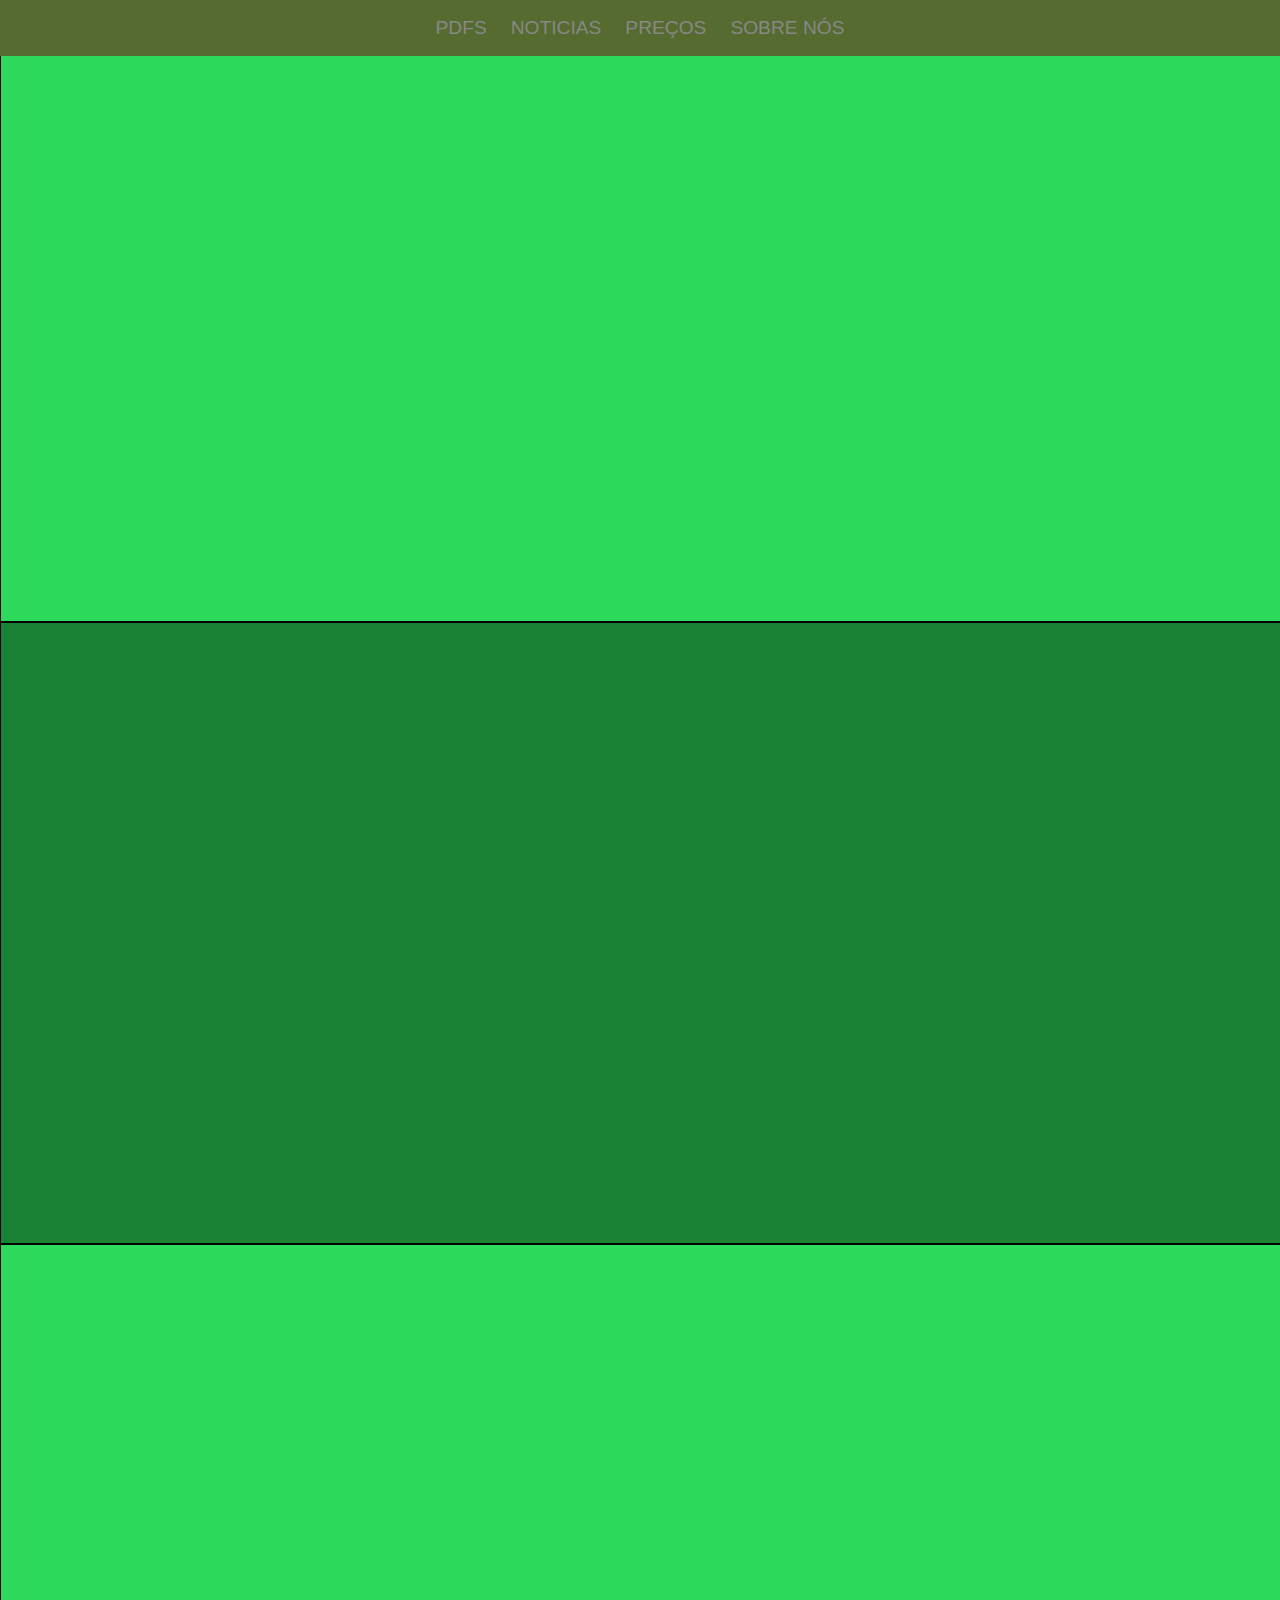
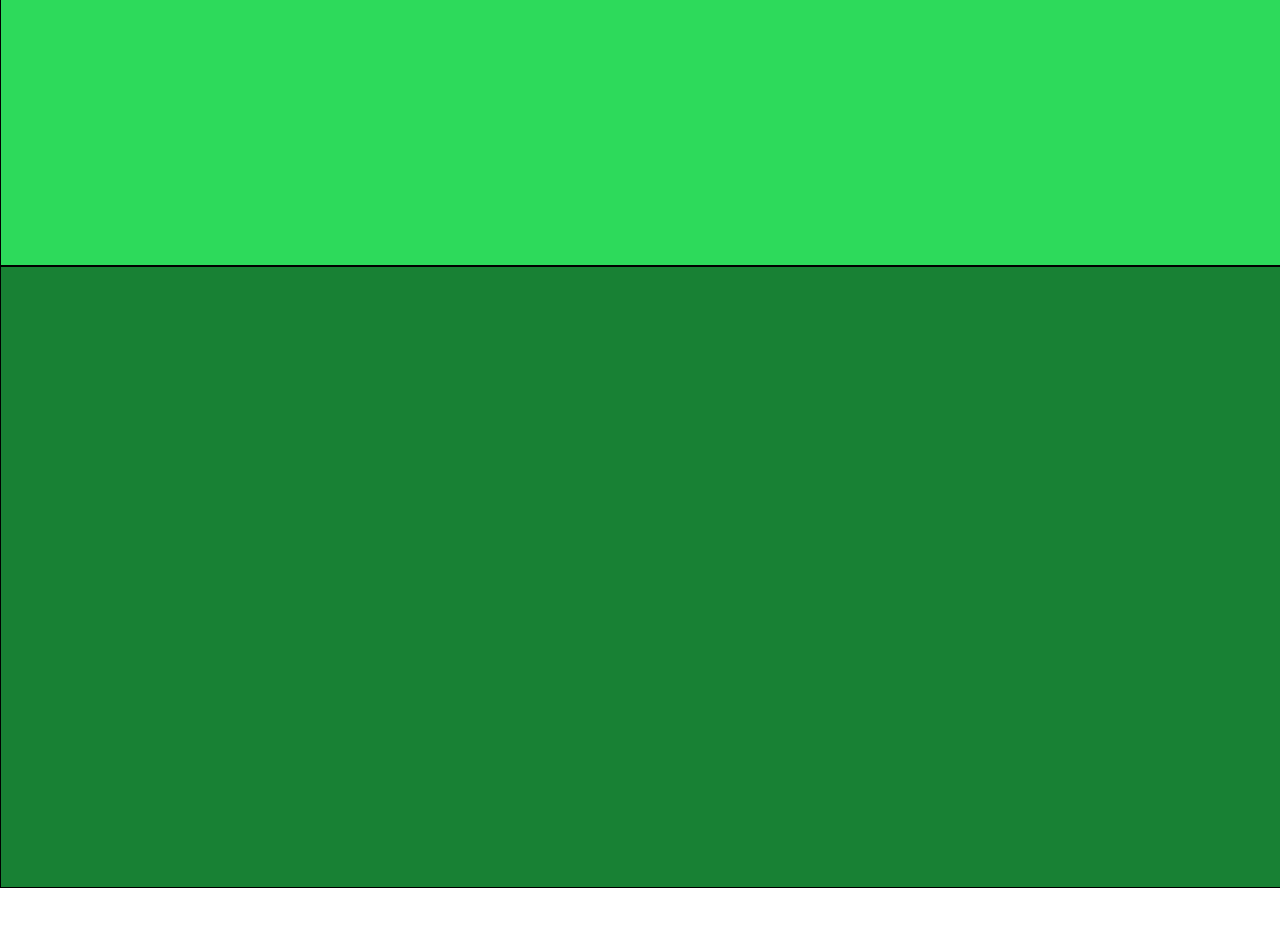
<file: index.html>
<!DOCTYPE html>
<html>
    <head>
        <title>Jacarandá</title>
        <link type="text/css" rel="stylesheet" href="estilos.css">

    </head>
    <style>

    </style>
    <body>
        <header>
            <nav>
                <ul>
                    <li> <a href='#pdfs'>pdfs</a> </li>
                    <li> <a href='#noticias'>noticias</a> </li>
                    <li> <a href='#precos'>preços</a> </li>
                    <li> <a href='#sobre'>sobre nós</a> </li>
                </ul>
            </nav>

        </header>

        <section class="flexivel" id='pdfs'>
            <article data-anima="esquerda" class="">
               esquerda
            </article>
            <article data-anima="centro">
                centro
            </article>
            <article data-anima="direita">
                direita
            </article>
            
        </section>

        <section class="flexivel" id='noticias'>
            <article data-anima="esquerda">
                esquerda
            </article>
            <article data-anima="centro">
                centro
            </article>
            <article data-anima="direita">
                direita
            </article>
            
            
        </section>

        <section class="flexivel" id='precos'>
            <article data-anima="esquerda">
                esquerda
            </article>
            <article data-anima="centro">
                centro
            </article>
            <article data-anima="direita">
                direita
            </article>
            
            
        </section>

        <section class="flexivel" id='sobre'>
            <article data-anima="esquerda">
                esquerda
            </article>
            <article data-anima="centro">
                centro
            </article>
            <article data-anima="direita">
                direita
            </article>
            
            
        </section>

        <footer></footer>
    </body>
    <script type="text/javascript" src="scripts.js"></script>
</html>
</file>
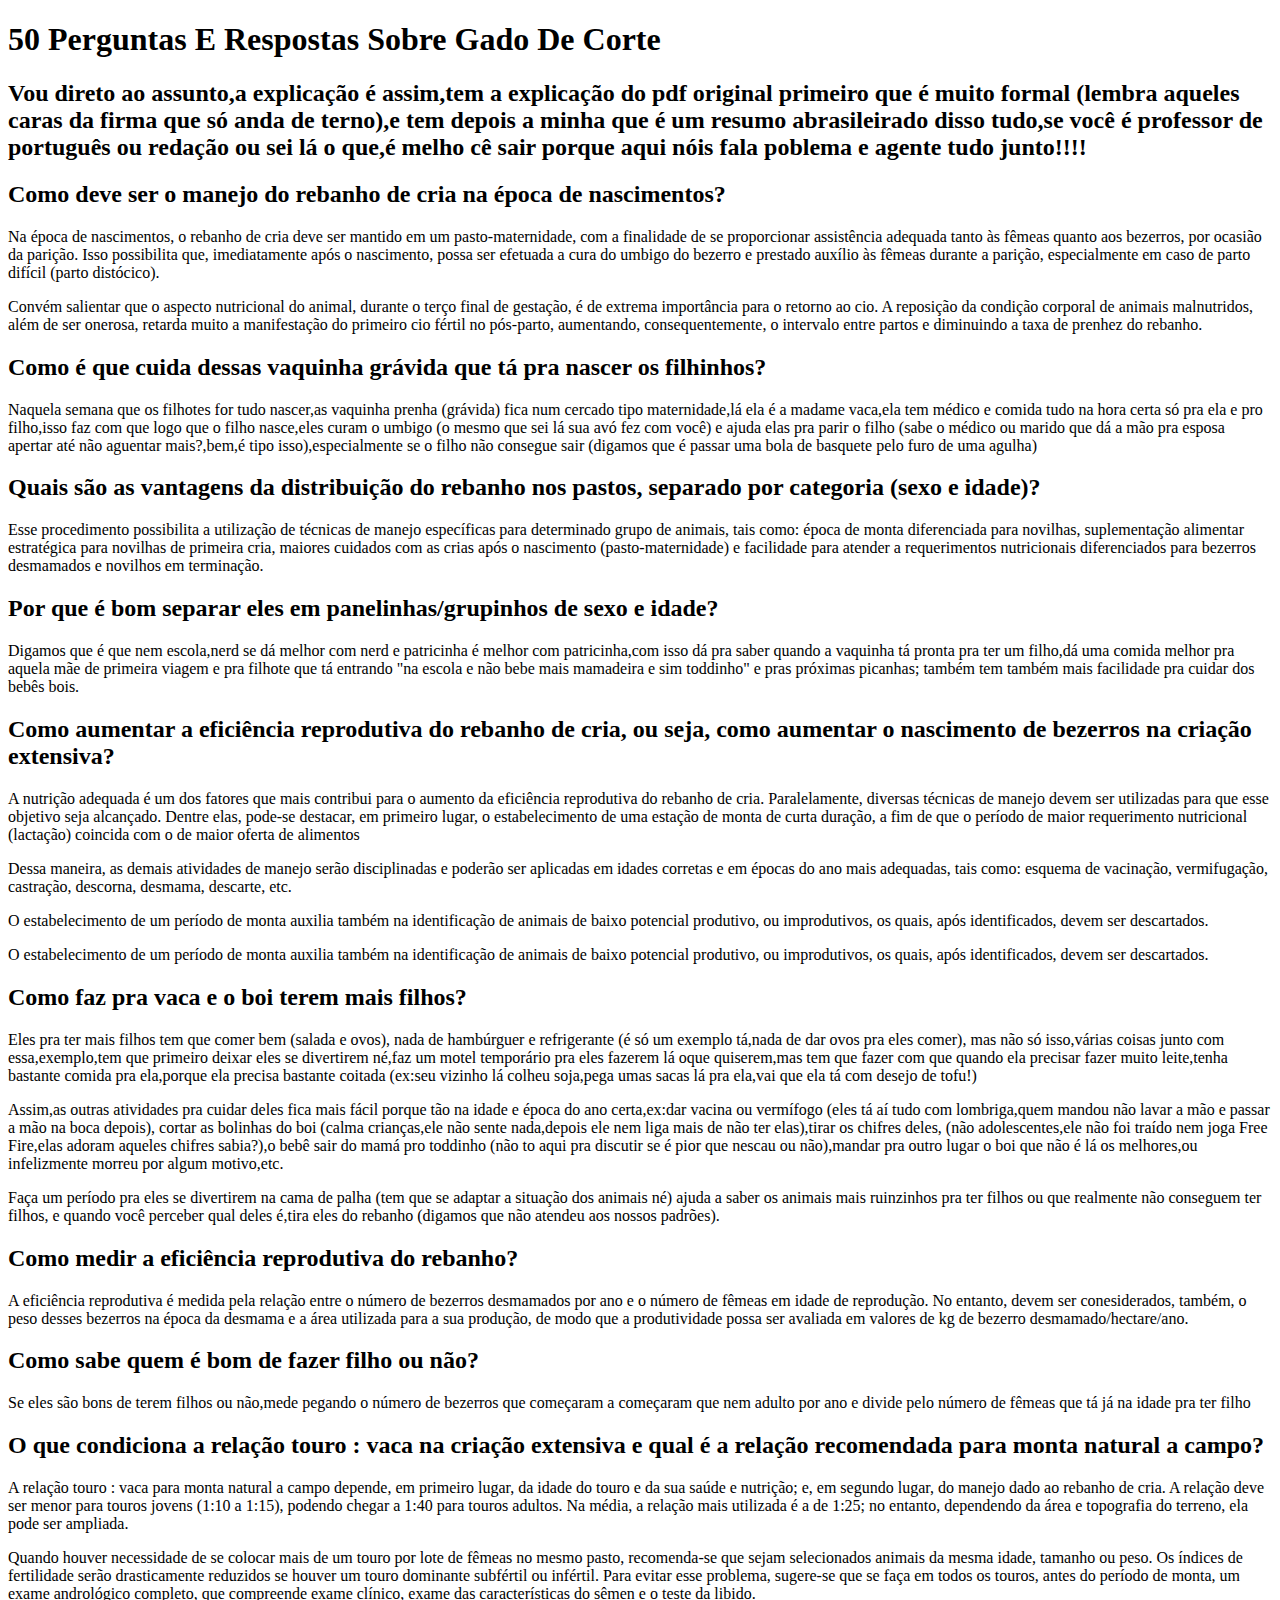
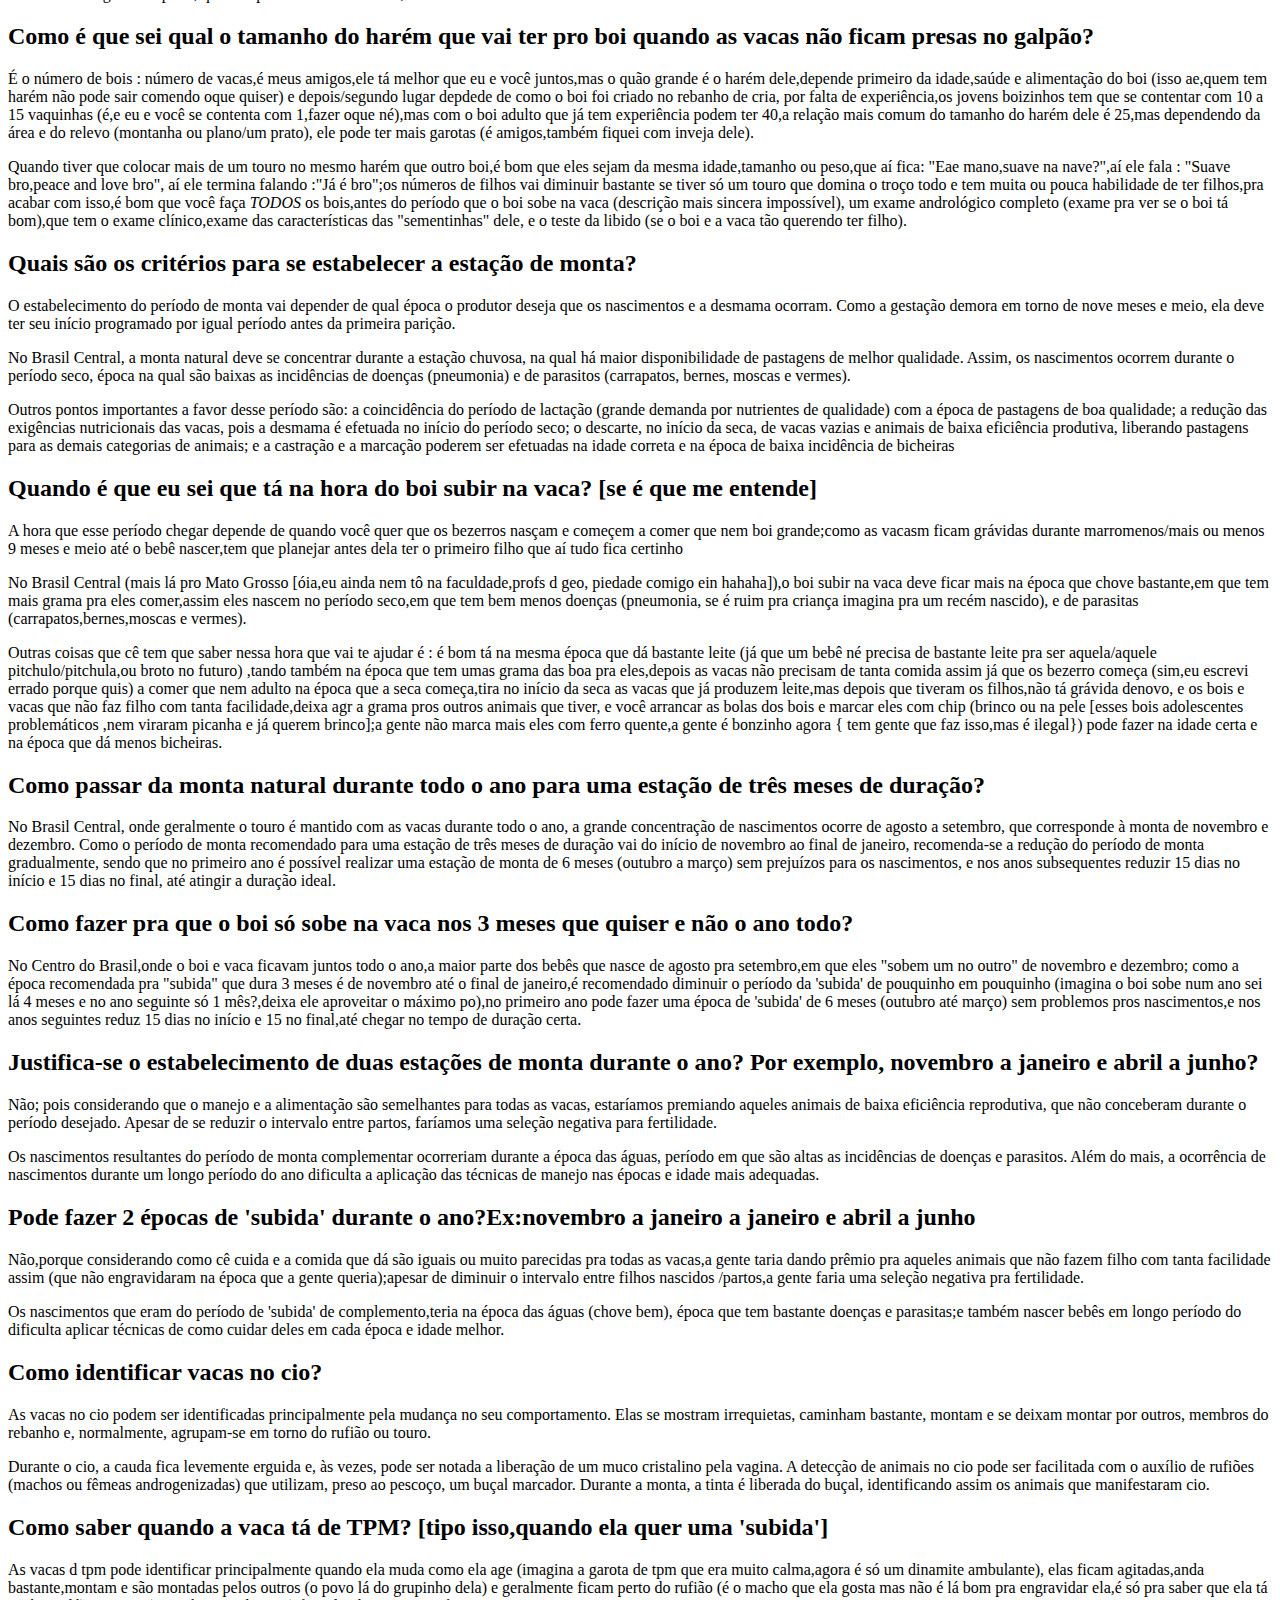
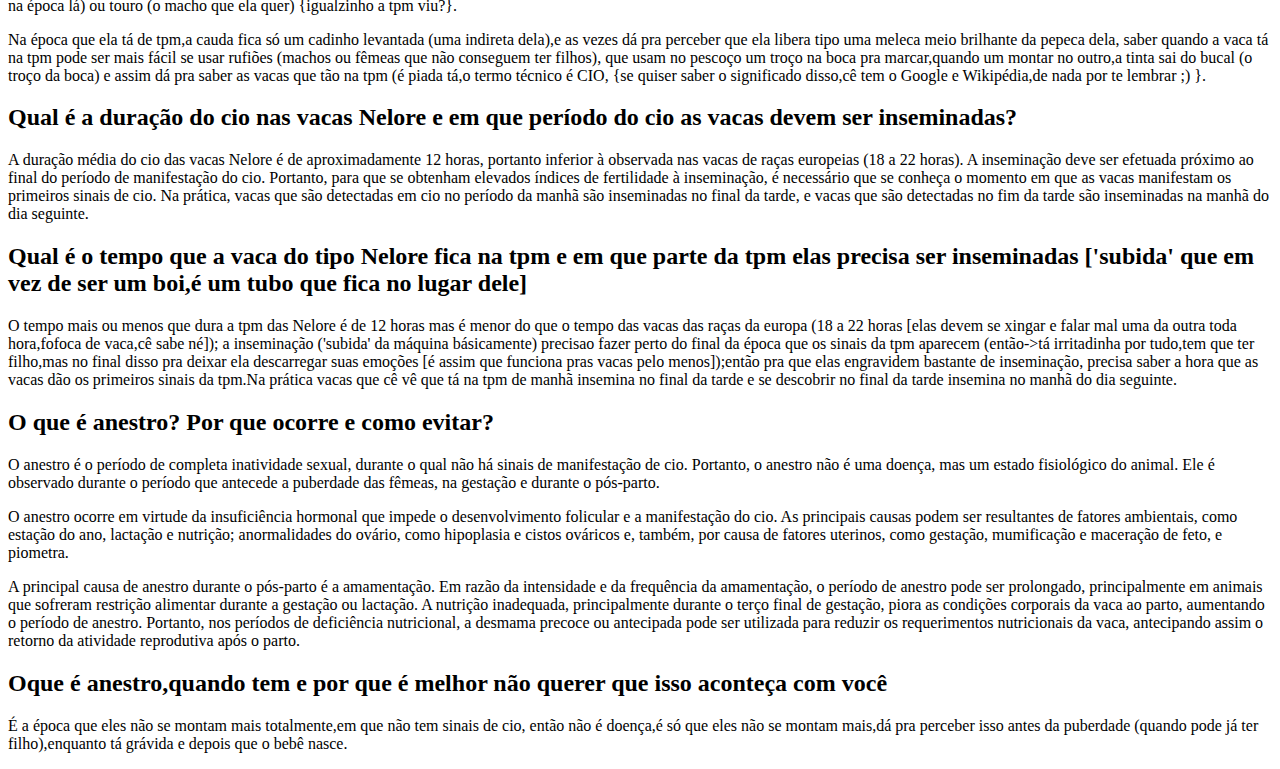
<file: 50_perguntas_ e_respostas_gado_de_corte.html>
<!DOCTYPE html>
<html>
    <head>

    </head>
    <body>
        <h1>50 Perguntas E Respostas Sobre Gado De Corte</h1>
        <h2>Vou direto ao assunto,a explicação é assim,tem a explicação do pdf original primeiro que é muito formal (lembra aqueles caras da firma que só anda de terno),e tem depois a minha que é um resumo abrasileirado disso tudo,se você é professor de português ou redação ou sei lá o que,é melho cê sair porque aqui nóis fala poblema e agente tudo junto!!!!</h2>
        <h2>Como deve ser o manejo do rebanho de cria na época de nascimentos?</h2>
        <p>Na época de nascimentos, o rebanho de cria deve ser mantido
            em um pasto-maternidade, com a finalidade de se proporcionar
            assistência adequada tanto às fêmeas quanto aos bezerros, por
            ocasião da parição. Isso possibilita que, imediatamente após o
            nascimento, possa ser efetuada a cura do umbigo do bezerro e
            prestado auxílio às fêmeas durante a parição, especialmente em
            caso de parto difícil (parto distócico).
            </p>
        <p>Convém salientar que o aspecto nutricional do animal,
            durante o terço final de gestação, é de extrema importância para o
            retorno ao cio. A reposição da condição corporal de animais
            malnutridos, além de ser onerosa, retarda muito a manifestação do
            primeiro cio fértil no pós-parto, aumentando, consequentemente,
            o intervalo entre partos e diminuindo a taxa de prenhez do rebanho.</p>
        <h2>Como é que cuida dessas vaquinha grávida que tá pra nascer os filhinhos?</h2>
        <p>Naquela semana que os filhotes for tudo nascer,as vaquinha prenha (grávida) fica num cercado 
            tipo maternidade,lá ela é a madame vaca,ela tem médico e comida tudo na hora certa só pra ela 
            e pro filho,isso faz com que logo que o filho nasce,eles curam o umbigo (o mesmo que sei lá sua avó
            fez com você) e ajuda elas pra parir o filho (sabe o médico ou marido que dá a mão pra esposa
            apertar até não aguentar mais?,bem,é tipo isso),especialmente se o filho não consegue sair (digamos que é passar uma bola de basquete pelo furo de uma agulha)</p>
    <h2>Quais são as vantagens da distribuição do rebanho nos
        pastos, separado por categoria (sexo e idade)?</h2>
    <p>Esse procedimento possibilita a utilização de técnicas de
        manejo específicas para determinado grupo de animais, tais como:
        época de monta diferenciada para novilhas, suplementação
        alimentar estratégica para novilhas de primeira cria, maiores
        cuidados com as crias após o nascimento (pasto-maternidade) e
        facilidade para atender a requerimentos nutricionais diferenciados
        para bezerros desmamados e novilhos em terminação.</p>
    <h2>Por que é bom separar eles em panelinhas/grupinhos de sexo e idade?</h2>
    <p>Digamos que é que nem escola,nerd se dá melhor com nerd e patricinha é melhor com patricinha,com isso dá pra
        saber quando a vaquinha tá pronta pra ter um filho,dá uma comida melhor pra aquela mãe de primeira viagem e 
        pra filhote que tá entrando "na escola e não bebe mais mamadeira e sim toddinho" e pras próximas picanhas; também
        tem também mais facilidade pra cuidar dos bebês bois.
    </p>
    <h2>Como aumentar a eficiência reprodutiva do rebanho de
        cria, ou seja, como aumentar o nascimento de bezerros na
        criação extensiva?
        </h2>
    <p>A nutrição adequada é um dos fatores que mais contribui
        para o aumento da eficiência reprodutiva do rebanho de cria.
        Paralelamente, diversas técnicas de manejo devem ser utilizadas 
        para que esse objetivo seja alcançado. Dentre elas, pode-se
        destacar, em primeiro lugar, o estabelecimento de uma estação de
        monta de curta duração, a fim de que o período de maior
        requerimento nutricional (lactação) coincida com o de maior
        oferta de alimentos</p>
    <p>Dessa maneira, as demais atividades de manejo serão
        disciplinadas e poderão ser aplicadas em idades corretas e em
        épocas do ano mais adequadas, tais como: esquema de vacinação,
        vermifugação, castração, descorna, desmama, descarte, etc.</p>
    <p>O estabelecimento de um período de monta auxilia também
        na identificação de animais de baixo potencial produtivo, ou
        improdutivos, os quais, após identificados, devem ser descartados.</p>
    <p>O estabelecimento de um período de monta auxilia também
        na identificação de animais de baixo potencial produtivo, ou
        improdutivos, os quais, após identificados, devem ser descartados.</p>
    <h2>Como faz pra vaca e o boi terem mais filhos?</h2>
    <p>Eles pra ter mais filhos tem que comer bem (salada e ovos),
       nada de hambúrguer e refrigerante (é só um exemplo tá,nada de dar ovos pra eles comer),
       mas não só isso,várias coisas junto com essa,exemplo,tem que primeiro deixar eles se 
       divertirem né,faz um motel temporário pra eles fazerem lá oque quiserem,mas tem que fazer com que quando
       ela precisar fazer muito leite,tenha bastante comida pra ela,porque ela precisa bastante coitada
       (ex:seu vizinho lá colheu soja,pega umas sacas lá pra ela,vai que ela tá com desejo de tofu!)</p>
    <p>Assim,as outras atividades pra cuidar deles fica mais fácil porque tão na idade e época do ano
       certa,ex:dar vacina ou vermífogo (eles tá aí tudo com lombriga,quem mandou não lavar a mão e passar a mão na boca depois),
       cortar as bolinhas do boi (calma crianças,ele não sente nada,depois ele nem liga mais de não ter elas),tirar os chifres deles,
       (não adolescentes,ele não foi traído nem joga Free Fire,elas adoram aqueles chifres sabia?),o bebê sair do mamá pro toddinho 
       (não to aqui pra discutir se é pior que nescau ou não),mandar pra outro lugar o boi que não é lá os melhores,ou infelizmente morreu
       por algum motivo,etc.
    </p>
    <p>Faça um período pra eles se divertirem na cama de palha (tem que se adaptar a situação dos animais né)
        ajuda a saber os animais mais ruinzinhos pra ter filhos ou que realmente não conseguem ter filhos,
        e quando você perceber qual deles é,tira eles do rebanho (digamos que não atendeu aos nossos padrões).
    </p>
    <h2>Como medir a eficiência reprodutiva do rebanho?</h2>
    <p>A eficiência reprodutiva é medida pela relação entre o
        número de bezerros desmamados por ano e o número de fêmeas
        em idade de reprodução. No entanto, devem ser conesiderados,
        também, o peso desses bezerros na época da desmama e a área
        utilizada para a sua produção, de modo que a produtividade possa
        ser avaliada em valores de kg de bezerro desmamado/hectare/ano.</p>
    <h2>Como sabe quem é bom de fazer filho ou não?</h2>
    <p>
        Se eles são bons de terem filhos ou não,mede pegando o número de bezerros que começaram a começaram
        que nem adulto por ano e divide pelo número de fêmeas que tá já na idade pra ter filho
    </p>
    <h2>O que condiciona a relação touro : vaca na criação extensiva e qual é a relação recomendada para monta natural a
        campo?</h2>
    <p>A relação touro : vaca
        para monta natural a campo
        depende, em primeiro lugar,
        da idade do touro e da sua
        saúde e nutrição; e, em segundo lugar, do manejo dado
        ao rebanho de cria. A relação
        deve ser menor para touros
        jovens (1:10 a 1:15),
        podendo chegar a 1:40 para touros adultos. Na média, a relação mais
        utilizada é a de 1:25; no entanto, dependendo da área e topografia
        do terreno, ela pode ser ampliada.</p>
        <p>Quando houver necessidade de se colocar mais de um touro
            por lote de fêmeas no mesmo pasto, recomenda-se que sejam
            selecionados animais da mesma idade, tamanho ou peso. Os
            índices de fertilidade serão drasticamente reduzidos se houver um
            touro dominante subfértil ou infértil. Para evitar esse problema,
            sugere-se que se faça em todos os touros, antes do período de
            monta, um exame andrológico completo, que compreende exame
            clínico, exame das características do sêmen e o teste da libido.
            </p>
        <h2>Como é que sei qual o tamanho do harém que vai ter pro boi quando as vacas não ficam presas no galpão?</h2>
        <p>É o número de bois : número de vacas,é meus amigos,ele tá melhor que eu e você juntos,mas o quão grande
            é o harém dele,depende primeiro da idade,saúde e alimentação do boi (isso ae,quem tem harém não pode sair
            comendo oque quiser) e depois/segundo lugar depdede de como o boi foi criado no rebanho de cria,
            por falta de experiência,os jovens boizinhos tem que se contentar com 10 a 15 vaquinhas (é,e eu e 
            você se contenta com 1,fazer oque né),mas com o boi adulto que já tem experiência podem ter 40,a relação
            mais comum do tamanho do harém dele é 25,mas dependendo da área e do relevo (montanha ou plano/um prato),
            ele pode ter mais garotas (é amigos,também fiquei com inveja dele).</p>
        <p>Quando tiver que colocar mais de um touro no mesmo harém que outro boi,é bom que eles sejam
            da mesma idade,tamanho ou peso,que aí fica: "Eae mano,suave na nave?",aí ele fala : "Suave bro,peace and love bro",
            aí ele termina falando :"Já é bro";os números de filhos vai diminuir bastante se tiver só um touro que domina
            o troço todo e tem muita ou pouca habilidade de ter filhos,pra acabar com isso,é bom que você faça <em>TODOS</em>
            os bois,antes do período que o boi sobe na vaca (descrição mais sincera impossível), um exame andrológico completo
            (exame pra ver se o boi tá bom),que tem o exame clínico,exame das características das "sementinhas" dele, e o teste da libido
            (se o boi e a vaca tão querendo ter filho).
        </p>
        <h2>Quais são os critérios para se estabelecer a estação de monta?</h2>
        <p>O estabelecimento do período de monta vai depender de
            qual época o produtor deseja que os nascimentos e a desmama
            ocorram. Como a gestação demora em torno de nove meses e
            meio, ela deve ter seu início programado por igual período antes
            da primeira parição.</p>
        <p>No Brasil Central, a monta natural deve se concentrar durante
            a estação chuvosa, na qual há maior disponibilidade de pastagens
            de melhor qualidade. Assim, os nascimentos ocorrem durante o
            período seco, época na qual são baixas as incidências de doenças
            (pneumonia) e de parasitos (carrapatos, bernes, moscas e vermes).
            </p>
        <P>Outros pontos importantes a favor desse período são: a
            coincidência do período de lactação (grande demanda por
            nutrientes de qualidade) com a época de pastagens de boa
            qualidade; a redução das exigências nutricionais das vacas, pois a
            desmama é efetuada no início do período seco; o descarte, no
            início da seca, de vacas vazias e animais de baixa eficiência
            produtiva, liberando pastagens para as demais categorias de
            animais; e a castração e a marcação poderem ser efetuadas na
            idade correta e na época de baixa incidência de bicheiras</P>
        <h2>Quando é que eu sei que tá na hora do boi subir na vaca? [se é que me entende]</h2>
        <p>A hora que esse período chegar depende de quando você quer que os bezerros nasçam e começem a comer
            que nem boi grande;como as vacasm ficam grávidas durante marromenos/mais ou menos 9 meses e meio 
            até o bebê nascer,tem que planejar antes dela ter o primeiro filho que aí tudo fica certinho</p>
        <p>No Brasil Central (mais lá pro Mato Grosso [óia,eu ainda nem tô na faculdade,profs d geo,
            piedade comigo ein hahaha]),o boi subir na vaca deve ficar mais na época que chove bastante,em que tem 
            mais grama pra eles comer,assim eles nascem no período seco,em que tem bem menos doenças (pneumonia, se 
            é ruim pra criança imagina pra um recém nascido), e de parasitas (carrapatos,bernes,moscas e vermes).
        </p>
        <p>Outras coisas que cê tem que saber nessa hora que vai te ajudar é : é bom tá na mesma época que dá bastante
            leite (já que um bebê né precisa de bastante leite pra ser aquela/aquele pitchulo/pitchula,ou broto no futuro)
            ,tando também na época que tem umas grama das boa pra eles,depois as vacas não precisam de tanta comida 
            assim já que os bezerro começa (sim,eu escrevi errado porque quis) a comer que nem adulto na época que a seca
            começa,tira no início da seca as vacas que já produzem leite,mas depois que tiveram os filhos,não tá grávida denovo,
            e os bois e vacas que não faz filho com tanta facilidade,deixa agr a grama pros outros animais que tiver,
            e você arrancar as bolas dos bois e marcar eles com chip (brinco ou na pele [esses bois adolescentes problemáticos
            ,nem viraram picanha e já querem brinco];a gente não marca mais eles com ferro quente,a gente é bonzinho agora {
            tem gente que faz isso,mas é ilegal}) pode fazer na idade certa e na época que dá menos bicheiras.
         </p>
        <h2>Como passar da monta natural durante todo o ano para uma estação de três meses de duração?</h2>
        <p>No Brasil Central, onde geralmente o touro é mantido com as
            vacas durante todo o ano, a grande concentração de nascimentos
            ocorre de agosto a setembro, que corresponde à monta de
            novembro e dezembro. Como o período de monta recomendado
            para uma estação de três meses de duração vai do início de
            novembro ao final de janeiro, recomenda-se a redução do período
            de monta gradualmente, sendo que no primeiro ano é possível
            realizar uma estação de monta de 6 meses (outubro a março) sem
            prejuízos para os nascimentos, e nos anos subsequentes reduzir 15
            dias no início e 15 dias no final, até atingir a duração ideal.
        </p>
        <h2>Como fazer pra que o boi só sobe na vaca nos 3 meses que quiser e não o ano todo?</h2>
        <p>No Centro do Brasil,onde o boi e vaca ficavam juntos todo o ano,a maior parte dos bebês 
            que nasce de agosto pra setembro,em que eles "sobem um no outro" de novembro e dezembro;
            como a época recomendada pra "subida" que dura 3 meses é de novembro até o final de janeiro,é 
            recomendado diminuir o período da 'subida' de pouquinho em pouquinho (imagina o boi sobe num ano 
            sei lá 4 meses e no ano seguinte só 1 mês?,deixa ele aproveitar o máximo po),no primeiro ano pode
            fazer uma época de 'subida' de 6 meses (outubro até março) sem problemos pros nascimentos,e nos anos 
            seguintes reduz 15 dias no início e 15 no final,até chegar no tempo de duração certa.
        </p>
        <h2>Justifica-se o estabelecimento de duas estações de monta durante o ano? Por exemplo, novembro a janeiro e abril a junho?</h2>
        <p>
            Não; pois considerando que o manejo e a alimentação são
            semelhantes para todas as vacas, estaríamos premiando aqueles
            animais de baixa eficiência reprodutiva, que não conceberam
            durante o período desejado. Apesar de se reduzir o intervalo entre
            partos, faríamos uma seleção negativa para fertilidade.
        </p>
        <p>Os nascimentos resultantes do período de monta complementar ocorreriam durante a época das águas, período em que são
            altas as incidências de doenças e parasitos. Além do mais, a ocorrência de nascimentos durante um longo período do ano dificulta
            a aplicação das técnicas de manejo nas épocas e idade mais
            adequadas.</p>
        <h2>Pode fazer 2 épocas de 'subida' durante o ano?Ex:novembro a janeiro a janeiro e abril a junho</h2>
        <p>Não,porque considerando como cê cuida e a comida que dá são iguais ou muito parecidas pra todas 
            as vacas,a gente taria dando prêmio pra aqueles animais que não fazem filho com tanta facilidade assim
            (que não engravidaram na época que a gente queria);apesar de diminuir o intervalo entre filhos nascidos
            /partos,a gente faria uma seleção negativa pra fertilidade.
        </p>
        <p>Os nascimentos que eram do período de 'subida' de complemento,teria na época das águas (chove bem),
            época que tem bastante doenças e parasitas;e também  nascer bebês em longo período do  dificulta
            aplicar técnicas de como cuidar deles em cada época e idade melhor.</p>
        <h2>Como identificar vacas no cio?</h2>
        <p>As vacas no cio podem ser identificadas principalmente pela
            mudança no seu comportamento. Elas se mostram irrequietas,
            caminham bastante, montam e se deixam montar por outros,
            membros do rebanho e, normalmente, agrupam-se em torno do rufião ou touro.</p>
        <p>Durante o cio, a cauda
            fica levemente erguida e, às
            vezes, pode ser notada a liberação de um muco cristalino
            pela vagina. A detecção de animais no cio pode ser facilitada
            com o auxílio de rufiões (machos ou fêmeas androgenizadas) que
            utilizam, preso ao pescoço, um buçal marcador. Durante a monta,
            a tinta é liberada do buçal, identificando assim os animais que
            manifestaram cio.</p>
        <h2>Como saber quando a vaca tá de TPM? [tipo isso,quando ela quer uma 'subida']</h2>
        <p>As vacas d tpm pode identificar principalmente quando ela muda como ela age 
          (imagina a garota de tpm que era muito calma,agora é só um dinamite ambulante),
          elas ficam agitadas,anda bastante,montam e são montadas pelos outros (o povo lá do 
          grupinho dela) e geralmente ficam perto do rufião (é o macho que ela gosta mas não é lá 
          bom pra engravidar ela,é só pra saber que ela tá na época lá) ou touro (o macho que ela quer) {igualzinho a tpm viu?}.</p>
        <p>Na época que ela tá de tpm,a cauda fica só um cadinho levantada (uma indireta dela),e as vezes 
            dá pra perceber que ela libera tipo uma meleca meio brilhante da pepeca dela, saber quando a vaca 
            tá na tpm pode ser mais fácil se usar rufiões (machos ou fêmeas que não conseguem ter filhos),
            que usam no pescoço um troço na boca pra marcar,quando um montar no outro,a tinta sai do bucal
            (o troço da boca) e assim dá pra saber as vacas que tão na tpm (é piada tá,o termo técnico é CIO, {se quiser saber o significado disso,cê tem o Google e Wikipédia,de nada por te lembrar ;) }. </p>
        
        <h2>Qual é a duração do cio nas vacas Nelore e em que período do cio as vacas devem ser inseminadas?</h2>
        
        <p>A duração média do cio das vacas Nelore é de aproximadamente 12 horas, portanto inferior à observada nas vacas de
            raças europeias (18 a 22 horas). A inseminação deve ser efetuada
            próximo ao final do período de manifestação do cio. Portanto,
            para que se obtenham elevados índices de fertilidade à inseminação,
            é necessário que se conheça o momento em que as vacas
            manifestam os primeiros sinais de cio. Na prática, vacas que são
            detectadas em cio no período da manhã são inseminadas no final
            da tarde, e vacas que são detectadas no fim da tarde são inseminadas
            na manhã do dia seguinte.</p>
        
        <h2>Qual é o tempo que a vaca do tipo Nelore fica na tpm e em que parte da tpm elas precisa ser inseminadas 
            ['subida' que em vez de ser um boi,é um tubo que fica no lugar dele]</h2>
        <p>O tempo mais ou menos que dura a tpm das Nelore é de 12 horas mas é menor do que o tempo das vacas das raças
            da europa (18 a 22 horas [elas devem se xingar e falar mal uma da outra toda hora,fofoca de vaca,cê sabe né]);
            a inseminação ('subida' da máquina básicamente) precisao fazer perto do final da época que os sinais da tpm 
            aparecem (então->tá irritadinha por tudo,tem que ter filho,mas no final disso pra deixar ela descarregar suas
            emoções [é assim que funciona pras vacas pelo menos]);então pra que elas engravidem bastante de inseminação,
            precisa saber a hora que as vacas dão os primeiros sinais da tpm.Na prática vacas que cê vê que tá na tpm 
            de manhã insemina no final da tarde e se descobrir no final da tarde insemina no manhã do dia seguinte.
        </p>
        <h2>O que é anestro? Por que ocorre e como evitar?</h2>
        <p>O anestro é o período de completa inatividade sexual, durante o qual não há sinais de manifestação de cio. Portanto, o
            anestro não é uma doença, mas um estado fisiológico do animal.
            Ele é observado durante o período que antecede a puberdade das
            fêmeas, na gestação e durante o pós-parto.</p>
        <p>O anestro ocorre em virtude da insuficiência hormonal que
            impede o desenvolvimento folicular e a manifestação do cio.
            As principais causas podem ser resultantes de fatores ambientais,
            como estação do ano, lactação e nutrição; anormalidades do
            ovário, como hipoplasia e cistos ováricos e, também, por causa de
            fatores uterinos, como gestação, mumificação e maceração de
            feto, e piometra.</p>
        <p>A principal causa de anestro durante o pós-parto é a amamentação. Em razão da intensidade e da frequência da amamentação,
            o período de anestro pode ser prolongado, principalmente em
            animais que sofreram restrição alimentar durante a gestação ou
            lactação. A nutrição inadequada, principalmente durante o terço
            final de gestação, piora as condições corporais da vaca ao parto,
            aumentando o período de anestro. Portanto, nos períodos de
            deficiência nutricional, a desmama precoce ou antecipada pode
            ser utilizada para reduzir os requerimentos nutricionais da vaca,
            antecipando assim o retorno da atividade reprodutiva após o parto.</p>
        <h2>Oque é anestro,quando tem e por que é melhor não querer que isso aconteça com você</h2>
        <p>É a época que eles não se montam mais totalmente,em que não tem sinais de cio,
            então não é doença,é só que eles não se montam mais,dá pra perceber isso antes da puberdade
            (quando pode já ter filho),enquanto tá grávida e depois que o bebê nasce.
        </p>
    
    </body>
</html>
</file>
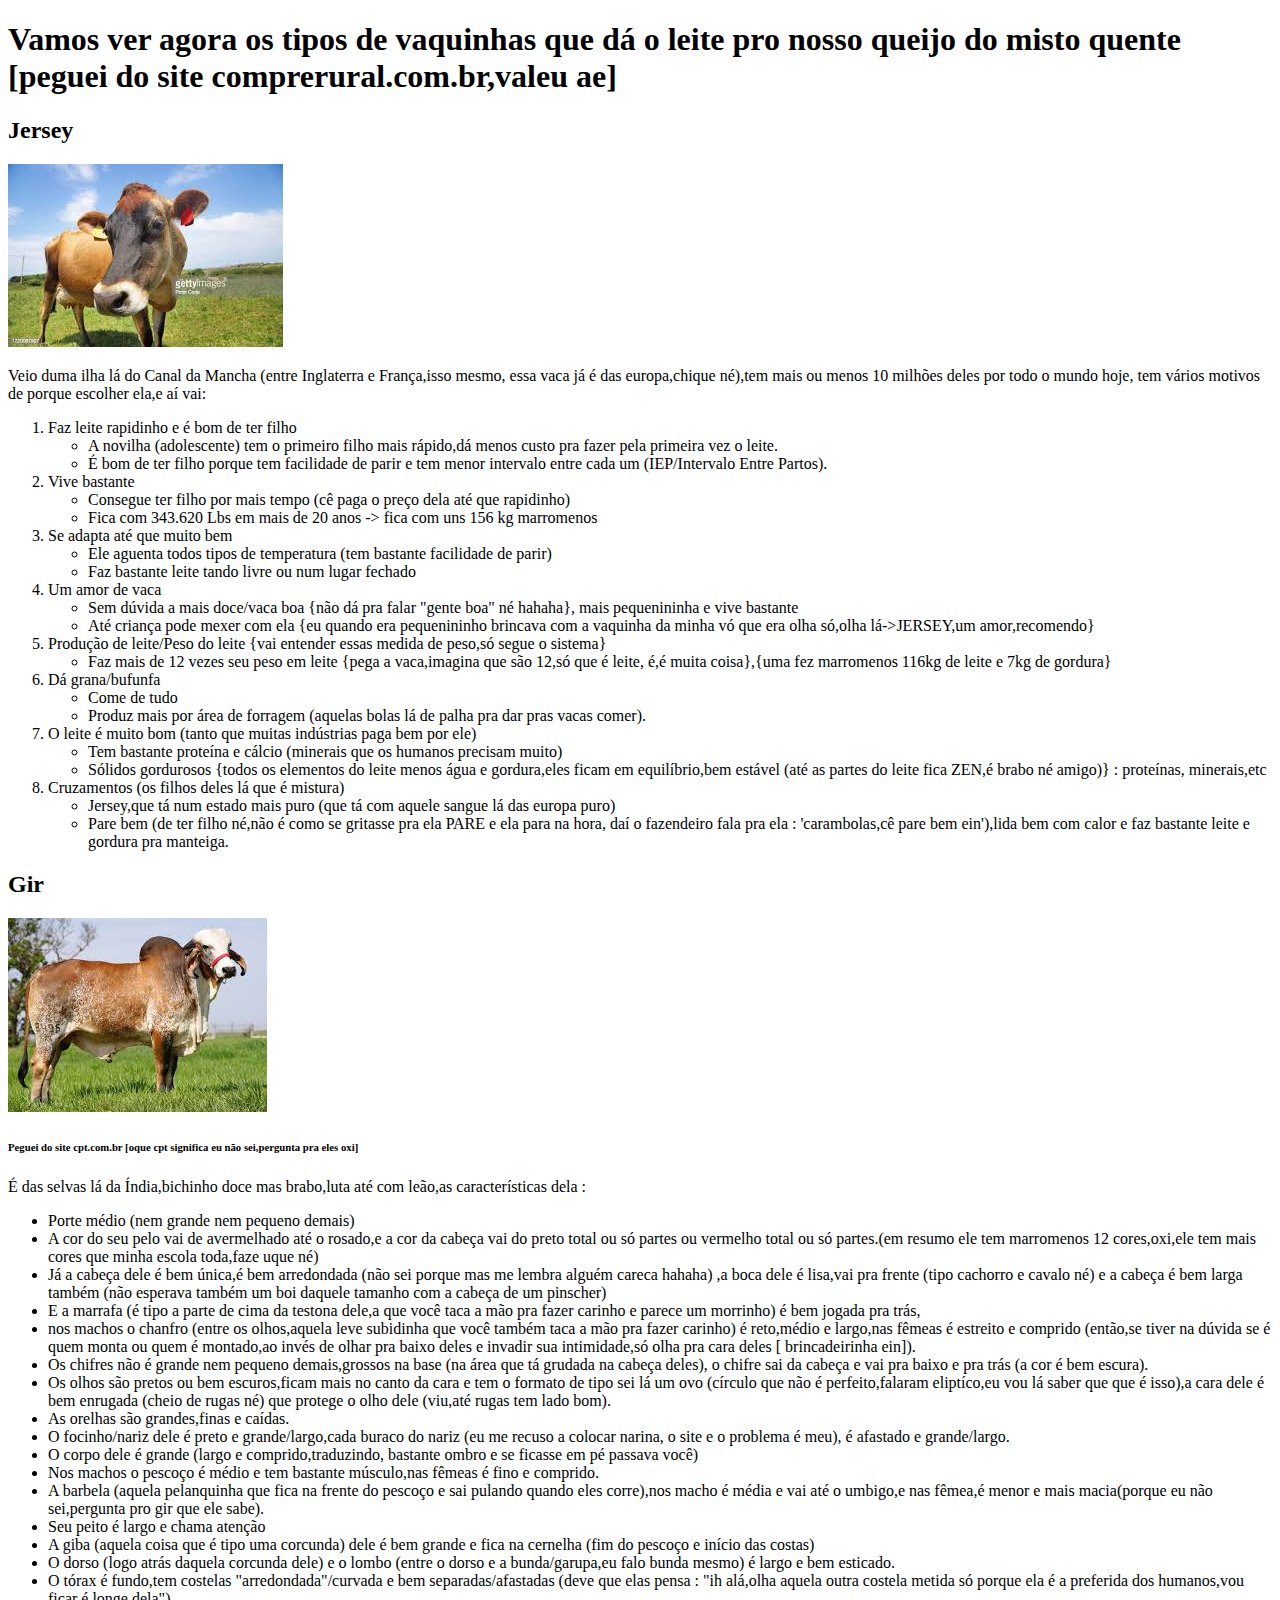
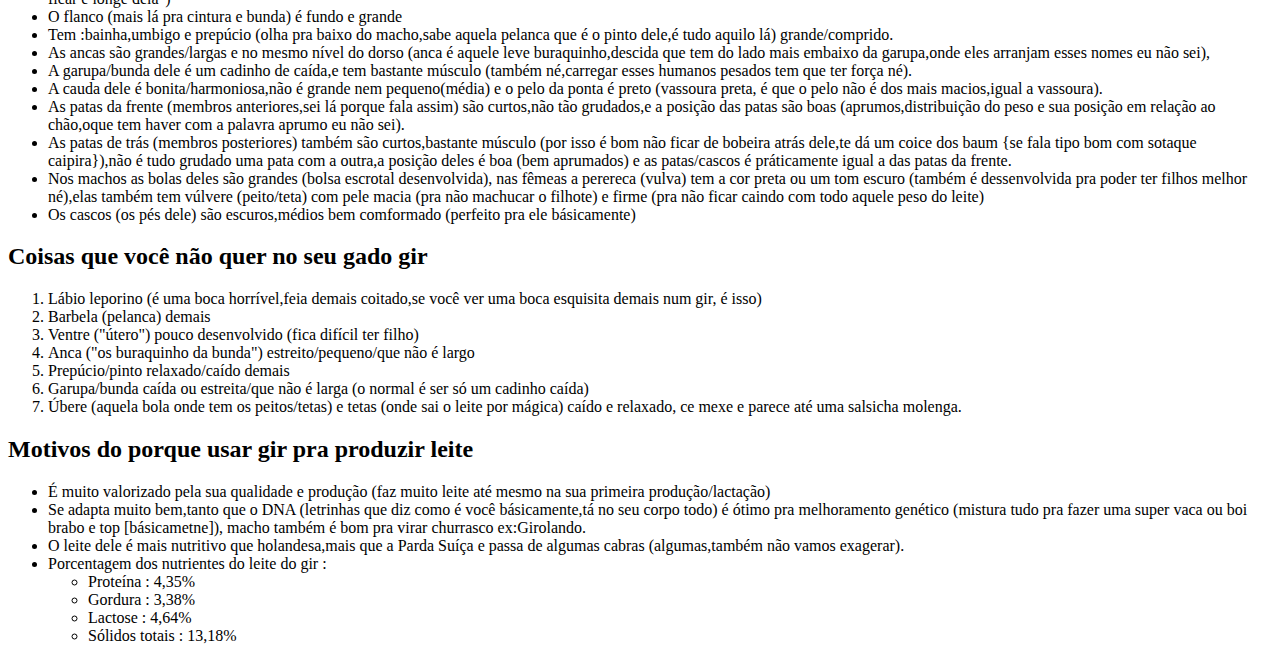
<file: especies_vacas_leiteiras.html>
<!DOCTYPE html>
<html>
    <head>
        <title>Espécies vacas leiteiras</title>
    </head>
    <body>
        <h1>Vamos ver agora os tipos de vaquinhas que dá o leite pro nosso queijo do misto quente [peguei do site comprerural.com.br,valeu ae]</h1>
        <h2>Jersey</h2>
        <img src='assets/Jersey.jpg'>
        <p>Veio duma ilha lá do Canal da Mancha (entre Inglaterra e França,isso mesmo,
            essa vaca já é das europa,chique né),tem mais ou menos 10 milhões deles por todo o mundo hoje,
            tem vários motivos de porque escolher ela,e aí vai:
        </p>
        <ol>
            <li>Faz leite rapidinho e é bom de ter filho</li>
            <ul>
                <li>A novilha (adolescente) tem o primeiro filho mais rápido,dá 
                    menos custo pra fazer pela primeira vez o leite.
                </li>
                <li>É bom de ter filho porque tem facilidade de parir e tem menor intervalo entre 
                    cada um (IEP/Intervalo Entre Partos).
                </li>
            </ul>
            <li>Vive bastante</li>
            <ul>
                <li>Consegue ter filho por mais tempo (cê paga o preço dela até que rapidinho)</li>
                <li>Fica com 343.620 Lbs em mais de 20 anos -> fica com uns 156 kg marromenos</li>
            </ul>
            <li>Se adapta até que muito bem</li>
            <ul>
                <li>Ele aguenta todos tipos de temperatura (tem bastante facilidade de parir)</li>
                <li>Faz bastante leite tando livre ou num lugar fechado</li>
            </ul>
            <li>Um amor de vaca</li>
            <ul>
                <li>Sem dúvida a mais doce/vaca boa {não dá pra falar "gente boa" né hahaha},
                    mais pequenininha e vive bastante</li>
                <li>Até criança pode mexer com ela {eu quando era pequenininho brincava com a vaquinha da minha vó que
                    era olha só,olha lá->JERSEY,um amor,recomendo}
                </li>
            </ul>
            <li>Produção de leite/Peso do leite {vai entender essas medida de peso,só segue o sistema}</li>
            <ul>
                <li>Faz mais de 12 vezes seu peso em leite {pega a vaca,imagina que são 12,só que é leite,
                    é,é muita coisa},{uma fez marromenos 116kg de leite e 7kg de gordura}
                </li>
            </ul>
            <li>Dá grana/bufunfa</li>
            <ul>
                <li>Come de tudo</li>
                <li>Produz mais por área de forragem (aquelas bolas lá de palha pra dar pras vacas
                    comer).
                </li>
            </ul>
            <li>O leite é muito bom (tanto que muitas indústrias paga bem por ele)</li>
            <ul>
                <li>Tem bastante proteína e cálcio (minerais que os humanos precisam muito)</li>
                <li>Sólidos gordurosos {todos os elementos do leite menos água e gordura,eles ficam em 
                    equilíbrio,bem estável (até as partes do leite fica ZEN,é brabo né amigo)} : proteínas,
                    minerais,etc
                </li>
            </ul>
            <li>Cruzamentos (os filhos deles lá que é mistura) </li>
            <ul>
                <li>Jersey,que tá num estado mais puro (que tá com aquele sangue lá das europa puro)</li>
                <li>Pare bem (de ter filho né,não é como se 
                    gritasse pra ela PARE e ela para na hora,
                    daí o fazendeiro fala pra ela :
                    'carambolas,cê pare bem ein'),lida bem com calor e faz bastante leite e gordura pra manteiga.</li>
            </ul>
        </ol>
        <h2>Gir</h2>
        <img src='assets/gir.jpg'>
        <h6>Peguei do site cpt.com.br [oque cpt significa eu não sei,pergunta pra eles oxi]</h6>
        <p>É das selvas lá da Índia,bichinho doce mas brabo,luta até com leão,as características dela :</p>
        <ul>
            <li>Porte médio (nem grande nem pequeno demais)</li>
            <li>A cor do seu pelo vai de avermelhado até o rosado,e a cor da cabeça vai do preto total ou 
                só partes ou vermelho total ou só partes.(em resumo ele tem marromenos 12 cores,oxi,ele tem 
                mais cores que minha escola toda,faze uque né)
            </li>
            <li>Já a cabeça dele é bem única,é bem arredondada (não sei porque mas me lembra alguém careca hahaha)
                ,a boca dele é lisa,vai pra frente (tipo cachorro e cavalo né) e a cabeça é bem larga também
                (não esperava também um boi daquele tamanho com a cabeça de um pinscher)
            </li>
            <li>E a marrafa (é tipo a 
                parte de cima da testona dele,a que você taca a mão pra 
                fazer carinho e parece um morrinho) é bem
                jogada pra trás,
            </li>
            <li> nos 
                machos o chanfro (entre os olhos,aquela leve subidinha que você também  taca a mão pra fazer carinho) 
                é reto,médio e largo,nas fêmeas é estreito e comprido (então,se tiver na dúvida se é quem monta ou 
                quem é montado,ao invés de olhar pra baixo deles e invadir sua intimidade,só olha pra cara deles [
                brincadeirinha ein]).
            </li>
            <li>Os chifres não é grande nem pequeno demais,grossos na base (na área que tá grudada na cabeça deles),
                o chifre sai da cabeça e vai pra baixo e pra trás (a cor é bem escura).
            </li>
            <li>Os olhos são pretos ou bem escuros,ficam mais no canto da cara e tem o formato de tipo sei lá um 
                ovo (círculo que não é perfeito,falaram eliptíco,eu vou lá saber que que é isso),a cara dele é bem 
                enrugada (cheio de rugas né) que protege o olho dele (viu,até rugas tem lado bom).
            </li>
            <li>
                As orelhas são grandes,finas e caídas.
            </li>
            <li>O focinho/nariz dele é preto e grande/largo,cada buraco do nariz (eu me recuso a colocar narina,
                o site e o problema é meu), é afastado e grande/largo.
            </li>
            <li>O corpo dele é grande (largo e comprido,traduzindo, bastante ombro e se ficasse em pé passava você)</li>
            <li>Nos machos o pescoço é médio e tem bastante músculo,nas fêmeas é fino e comprido.</li>
            <li>A barbela (aquela pelanquinha que fica na frente do pescoço e sai pulando quando eles corre),nos macho 
                é média e vai até o umbigo,e nas fêmea,é menor e mais macia(porque eu não sei,pergunta pro gir que ele sabe).
            </li>
            <li>Seu peito é largo e chama atenção</li>
            <li>A giba (aquela coisa que é tipo uma corcunda) dele é bem grande e fica na cernelha 
                (fim do pescoço e início das costas)
            </li>
            <li>O dorso (logo atrás daquela corcunda dele) e o lombo (entre o dorso e a bunda/garupa,eu falo bunda mesmo)
                é largo e bem esticado.
            </li>
            <li>O tórax é fundo,tem costelas "arredondada"/curvada e bem separadas/afastadas (deve que elas pensa :
                "ih alá,olha aquela outra costela metida só porque ela é a preferida dos humanos,vou ficar é longe dela")
            </li>
            <li>O flanco (mais lá pra cintura e bunda) é fundo e grande </li>
            <li>Tem :bainha,umbigo e prepúcio (olha pra baixo do macho,sabe aquela pelanca que é o pinto dele,é tudo aquilo
                lá) grande/comprido.
            </li>
            <li>As ancas são grandes/largas e no mesmo nível do dorso (anca é aquele leve buraquinho,descida que tem do 
            lado mais embaixo da garupa,onde eles arranjam esses nomes eu não sei),
            </li>
            <li>A garupa/bunda dele é um cadinho de caída,e tem bastante músculo (também né,carregar esses 
                humanos pesados tem que ter força né).
            </li>
            <li>A cauda dele é bonita/harmoniosa,não é grande nem pequeno(média) e o pelo da ponta é preto (vassoura preta,
                é que o pelo não é dos mais macios,igual a vassoura).
            </li>
            <li>As patas da frente (membros anteriores,sei lá porque fala assim) são curtos,não tão grudados,e a posição 
                das patas são boas (aprumos,distribuição do peso e sua posição em relação ao chão,oque tem haver
                com a palavra aprumo eu não sei).
            </li>
            <li>As patas de trás (membros posteriores) também são curtos,bastante músculo (por isso é bom não ficar 
                de bobeira atrás dele,te dá um coice dos baum {se fala tipo bom com sotaque caipira}),não é tudo grudado
                uma pata com a outra,a posição deles é boa (bem aprumados) e as patas/cascos é práticamente igual a das 
                patas da frente.
            </li>
            <li>Nos machos as bolas deles são grandes (bolsa escrotal desenvolvida), nas fêmeas a perereca (vulva)
                tem a cor preta ou um tom escuro (também é dessenvolvida pra poder ter filhos melhor né),elas também tem 
                vúlvere (peito/teta) com pele macia (pra não machucar o filhote) e firme (pra não ficar caindo com todo
                aquele peso do leite)
            </li>
            <li>Os cascos (os pés dele) são escuros,médios bem comformado (perfeito pra ele básicamente)</li>
        </ul>
        <h2>Coisas que você não quer no seu gado gir</h2>
        <ol>
            <li>Lábio leporino (é uma boca horrível,feia demais coitado,se você ver uma boca esquisita demais num gir,
                é isso)
            </li>
            <li>Barbela (pelanca) demais</li>
            <li>Ventre ("útero") pouco desenvolvido (fica difícil ter filho)</li>
            <li>Anca ("os buraquinho da bunda") estreito/pequeno/que não é largo</li>
            <li>Prepúcio/pinto relaxado/caído demais</li>
            <li>Garupa/bunda caída ou estreita/que não é larga (o normal é ser só um cadinho caída)</li>
            <li>Úbere (aquela bola onde tem os peitos/tetas) e tetas (onde sai o leite por mágica) caído e relaxado,
                ce mexe e parece até uma salsicha molenga.
            </li>
        </ol>
        <h2>Motivos do porque usar gir pra produzir leite</h2>
        <ul>
            <li>É muito valorizado pela sua qualidade e produção (faz muito leite até mesmo
                 na sua primeira produção/lactação)</li>
            <li>Se adapta muito bem,tanto que o DNA (letrinhas que diz como é você básicamente,tá no seu corpo todo)
                é ótimo pra melhoramento genético (mistura tudo pra fazer uma super vaca ou boi brabo e top [básicametne]),
                macho também é bom pra virar churrasco ex:Girolando.
            </li>
            <li>O leite dele é mais nutritivo que holandesa,mais que a Parda Suíça e passa de algumas cabras 
                (algumas,também não vamos exagerar).
            </li>
            <li>Porcentagem dos nutrientes do leite do gir :</li>
            <ul>
                <li>Proteína : 4,35%</li>
                <li>Gordura : 3,38%</li>
                <li>Lactose : 4,64%</li>
                <li>Sólidos totais : 13,18%</li>
            </ul>
        </ul>

    </body>
</html>
</file>
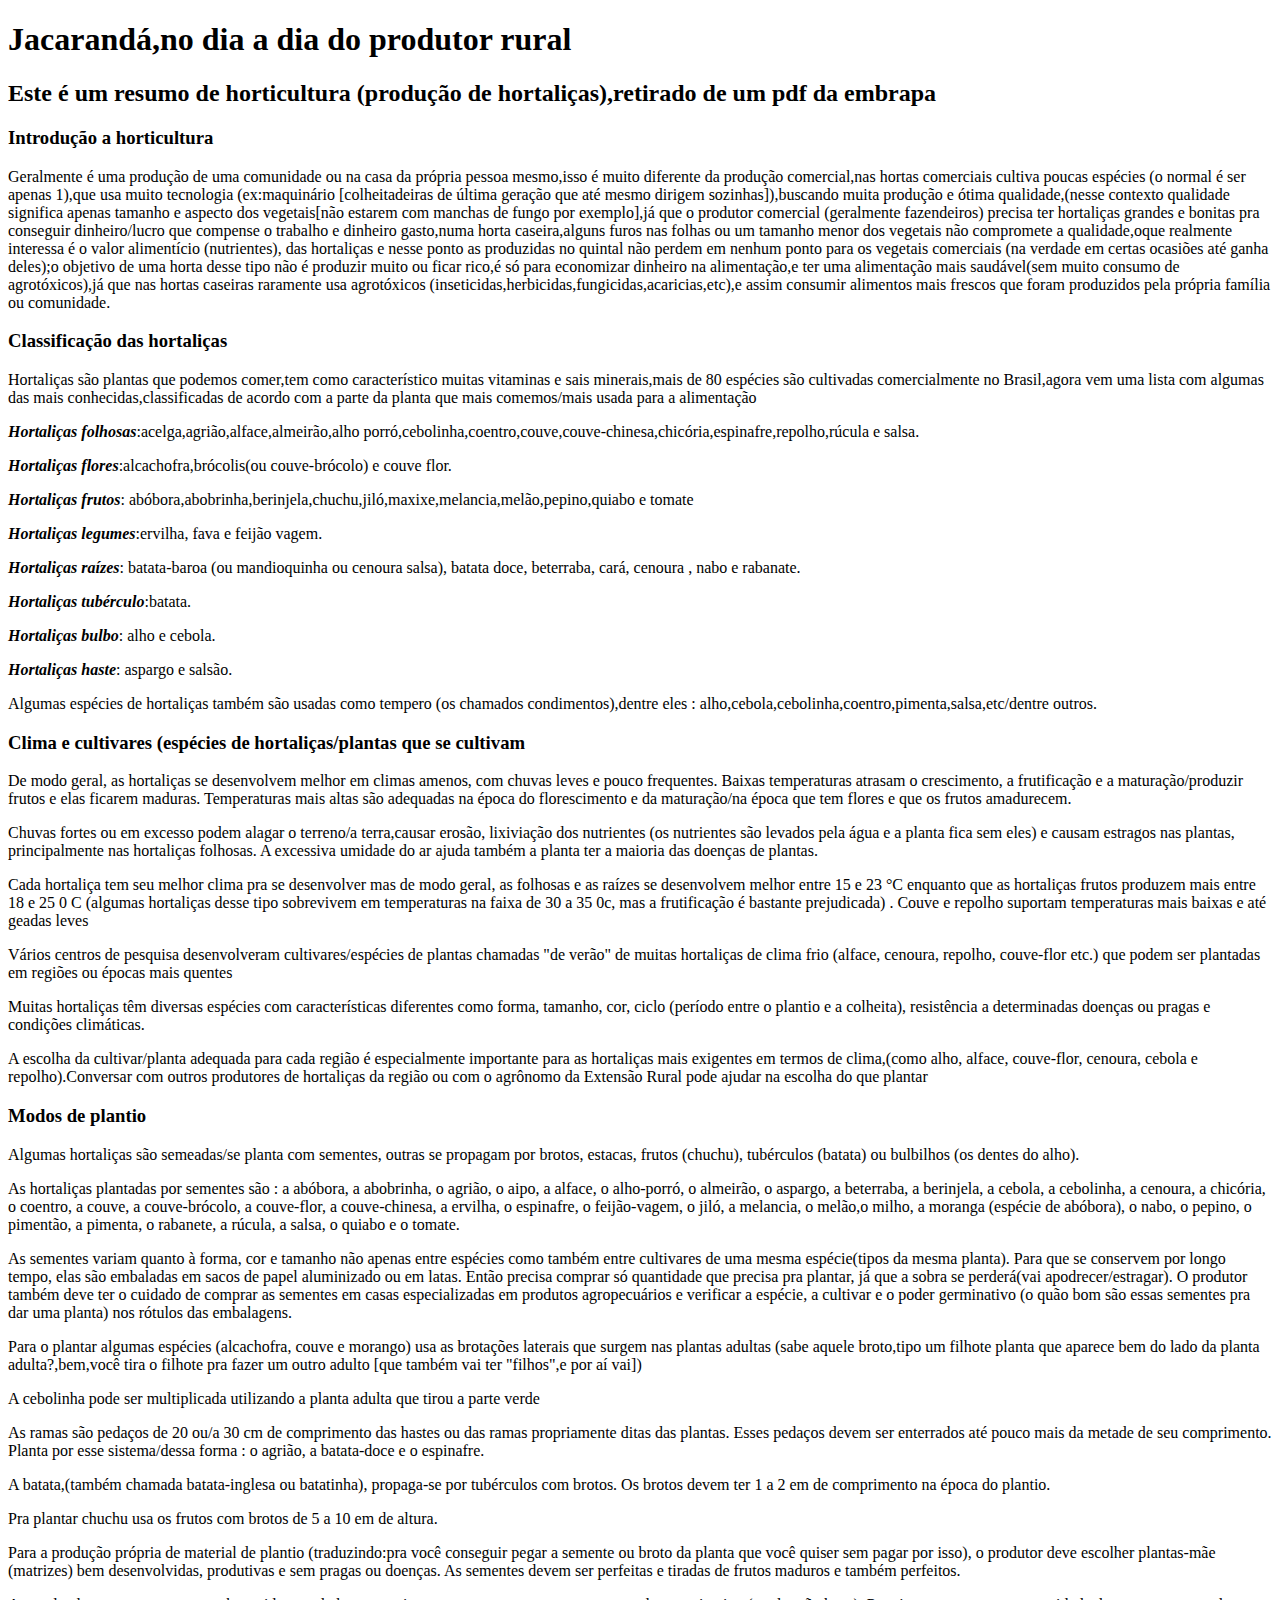
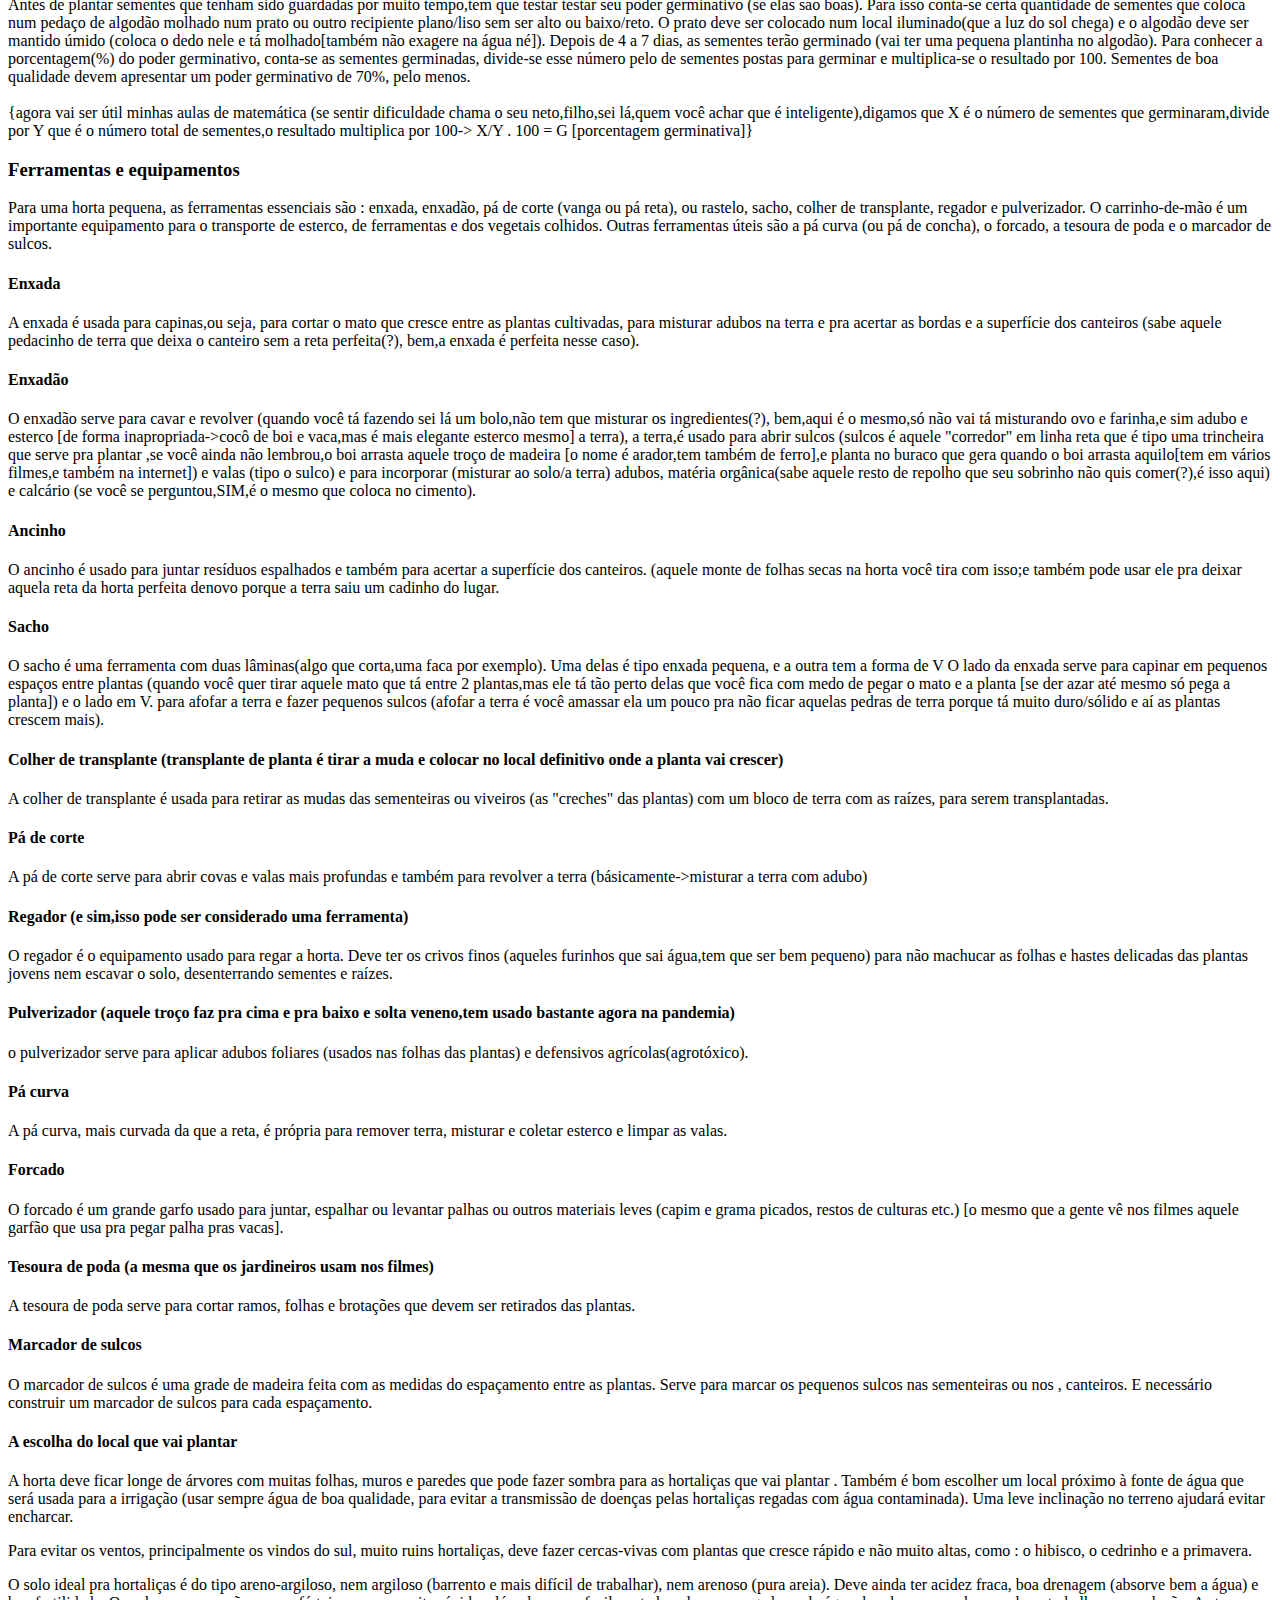
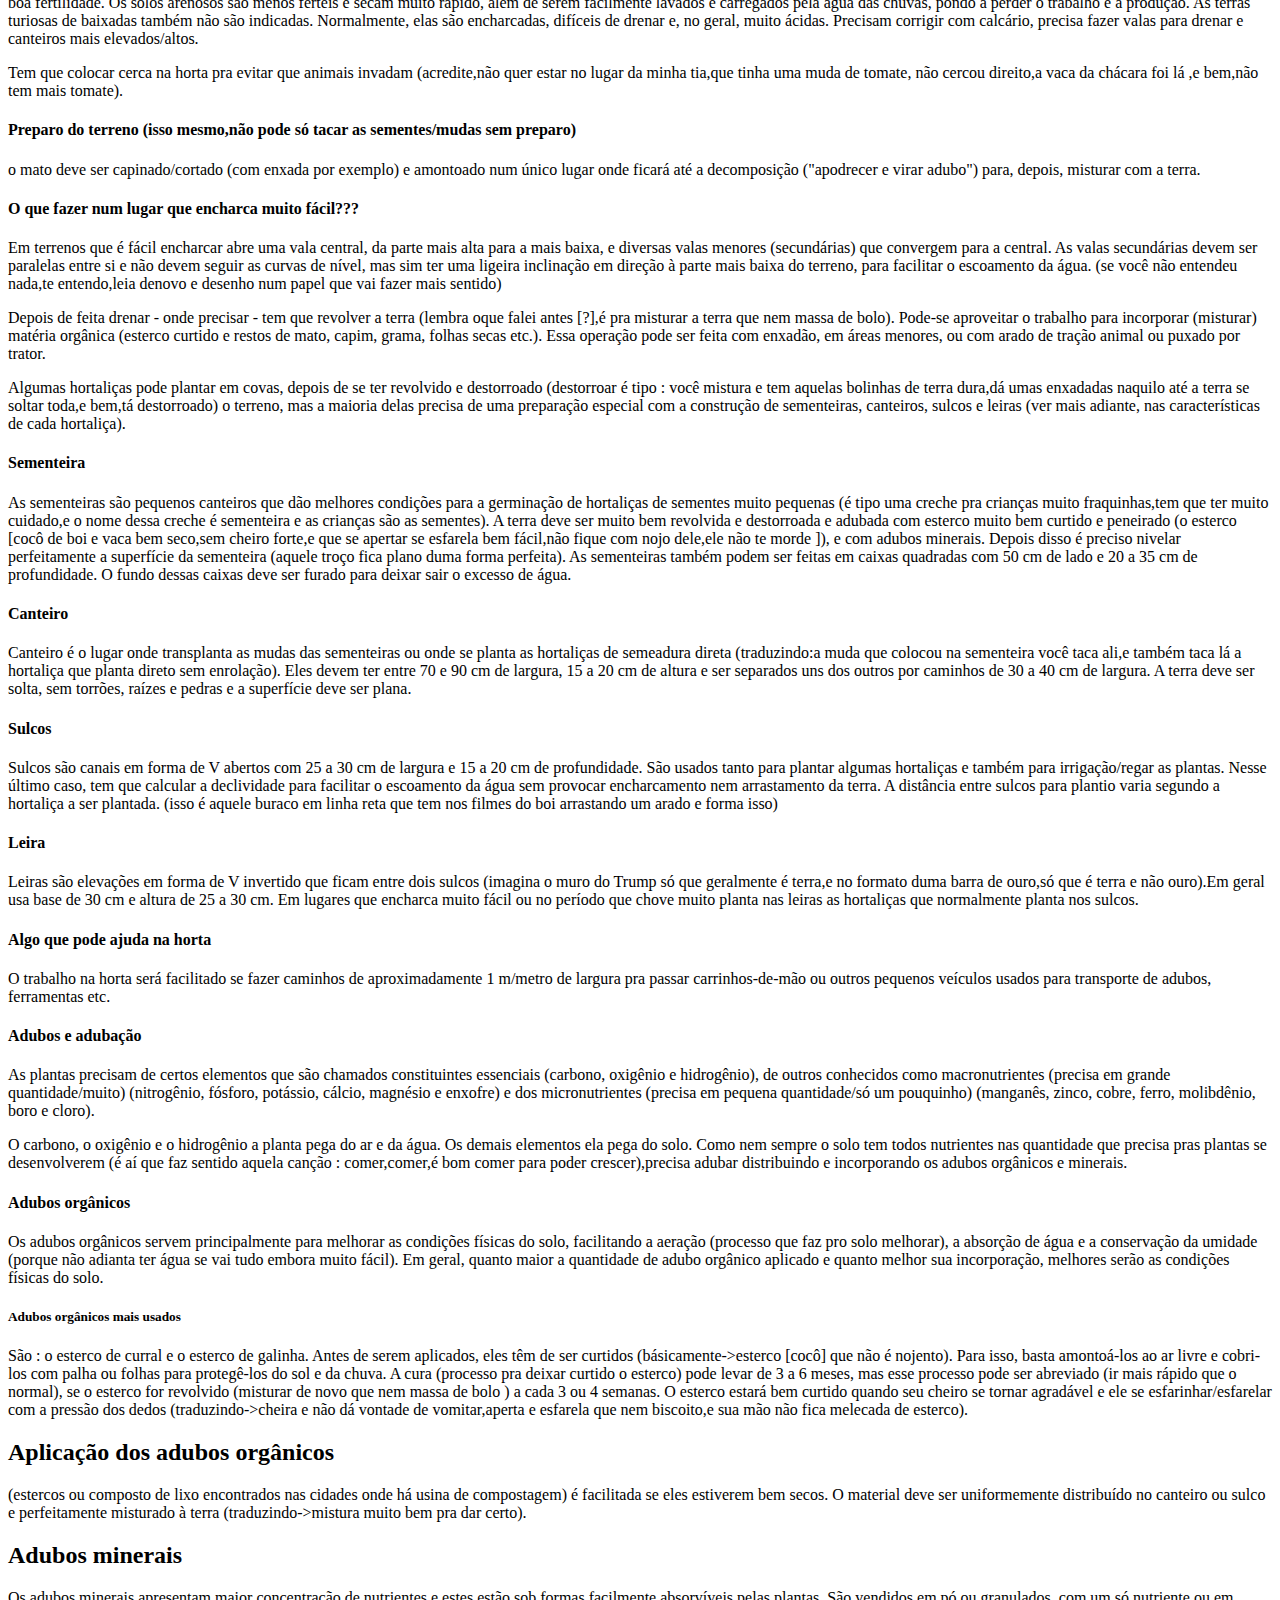
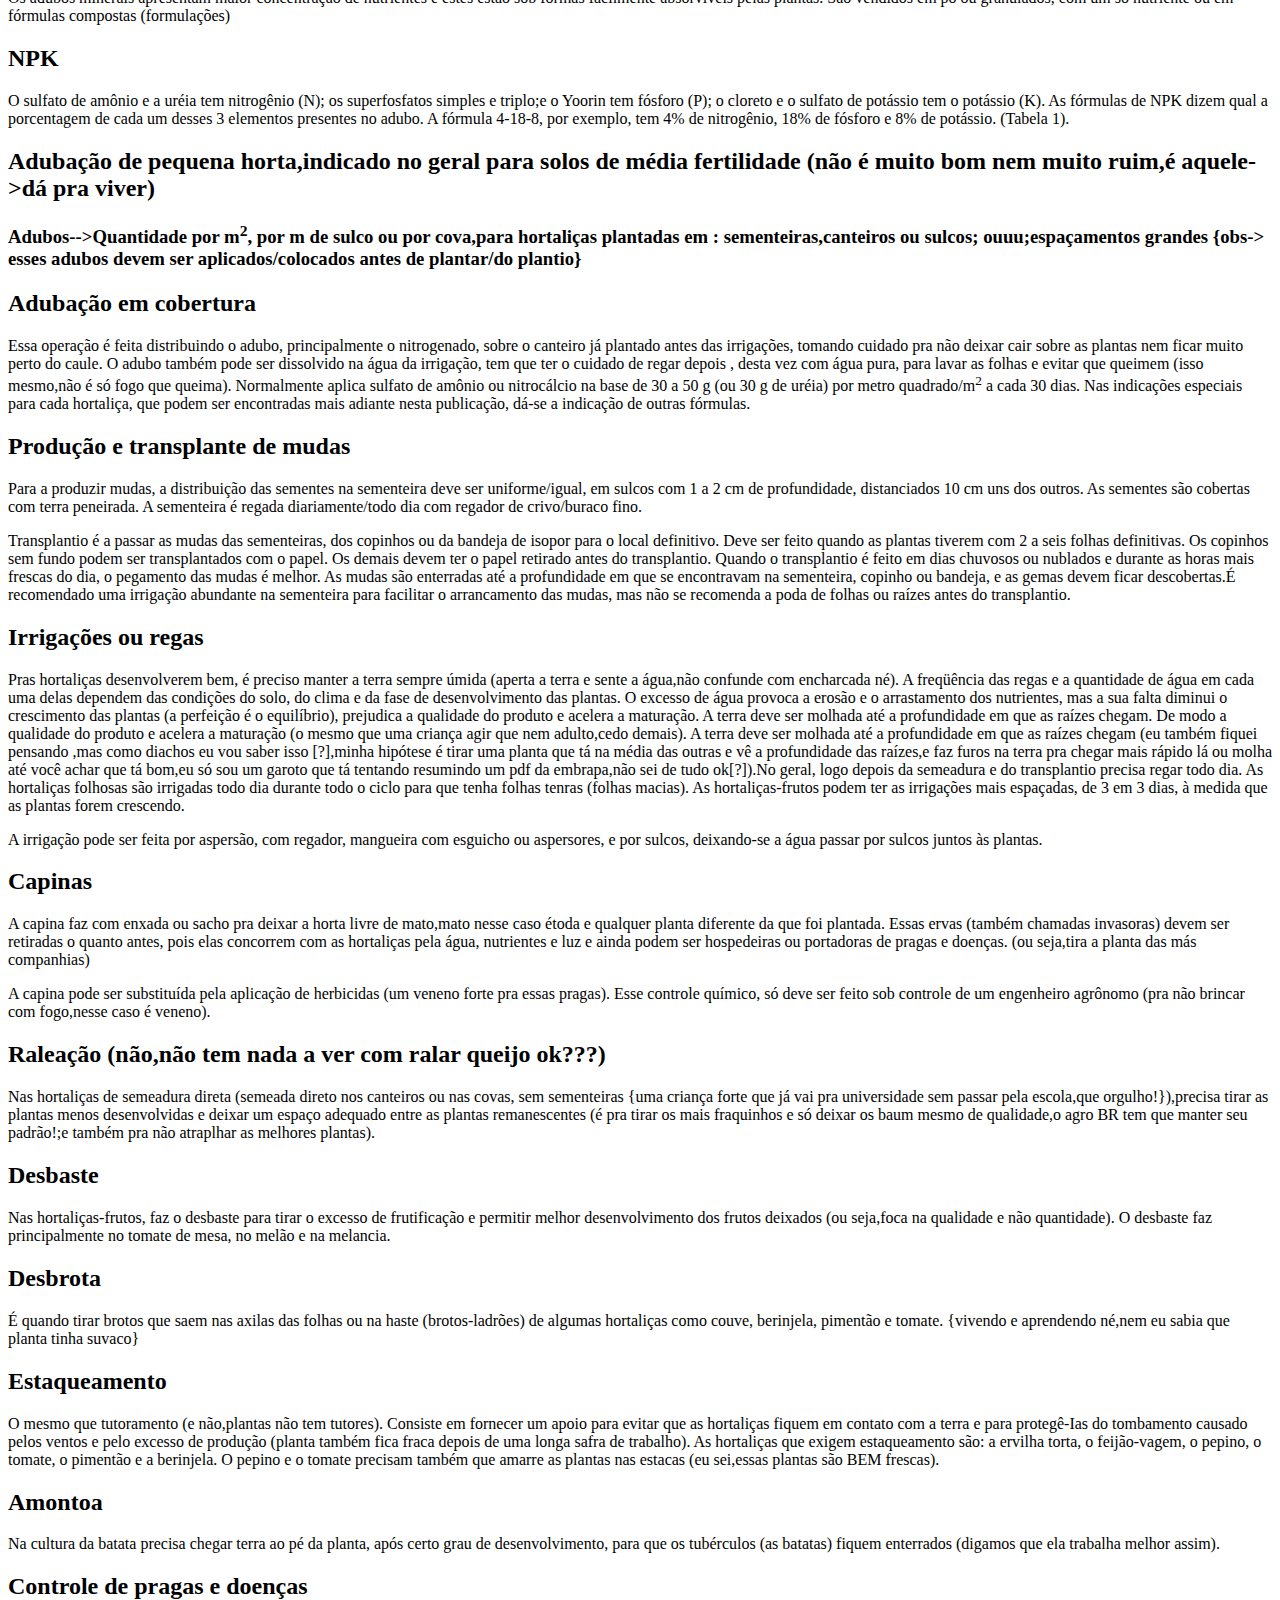
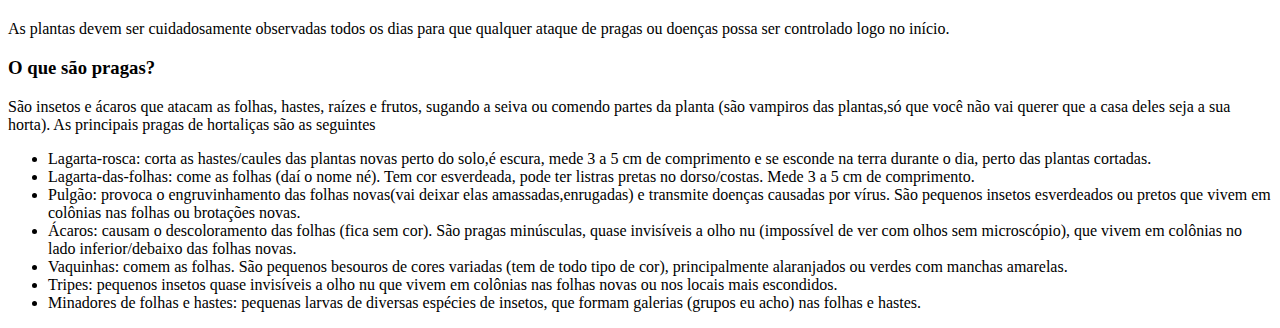
<file: horticultura.html>
<!DOCTYPE html>
<html>
    <head>
        <title>Jacarandá-horticultura(pdf embrapa)</title>
    </head>
    <body>
        <h1>Jacarandá,no dia a dia do produtor rural</h1>
        <h2>Este é um resumo de horticultura (produção de hortaliças),retirado de um pdf da embrapa</h2>
        <h3>Introdução a horticultura</h3>
        <p>Geralmente é uma produção de uma comunidade ou na casa da própria pessoa mesmo,isso é muito diferente da produção comercial,nas hortas comerciais cultiva poucas espécies (o normal é ser apenas 1),que usa muito tecnologia (ex:maquinário [colheitadeiras de última geração que até mesmo dirigem sozinhas]),buscando muita produção e ótima qualidade,(nesse contexto qualidade significa apenas tamanho e aspecto dos vegetais[não estarem com manchas de fungo por exemplo],já que o produtor comercial (geralmente fazendeiros) precisa ter hortaliças grandes e bonitas pra conseguir dinheiro/lucro que compense o trabalho e dinheiro gasto,numa horta caseira,alguns furos nas folhas ou um tamanho menor dos vegetais não compromete a qualidade,oque realmente interessa é o valor alimentício (nutrientes), das hortaliças e nesse ponto as produzidas no quintal não perdem em nenhum ponto para os vegetais comerciais (na verdade em certas ocasiões até ganha deles);o objetivo de uma horta desse tipo não é produzir muito ou ficar rico,é só para economizar dinheiro na alimentação,e ter uma alimentação mais saudável(sem muito consumo de agrotóxicos),já que nas hortas caseiras raramente usa agrotóxicos (inseticidas,herbicidas,fungicidas,acaricias,etc),e assim consumir alimentos mais frescos que foram produzidos pela própria família ou comunidade.</p>
        <h3>Classificação das hortaliças</h3>
        <p>Hortaliças são plantas que podemos comer,tem como característico muitas vitaminas e sais minerais,mais de 80 espécies são cultivadas comercialmente no Brasil,agora vem uma lista com algumas das mais conhecidas,classificadas de acordo com a parte da planta que mais comemos/mais usada para a alimentação</p>
        <p><b><i>Hortaliças folhosas</i></b>:acelga,agrião,alface,almeirão,alho porró,cebolinha,coentro,couve,couve-chinesa,chicória,espinafre,repolho,rúcula e salsa.</p>
        <p><b><i>Hortaliças flores</i></b>:alcachofra,brócolis(ou couve-brócolo) e couve flor.</p>
        <p><b><i>Hortaliças frutos</i></b>: abóbora,abobrinha,berinjela,chuchu,jiló,maxixe,melancia,melão,pepino,quiabo e tomate</p>
        <p><b><i>Hortaliças legumes</i></b>:ervilha, fava e feijão vagem. </p>
        <p><b><i>Hortaliças raízes</i></b>: batata-baroa (ou mandioquinha ou cenoura salsa), batata doce, beterraba, cará, cenoura , nabo e rabanate.</p>
        <p><b><i>Hortaliças tubérculo</i></b>:batata.</p>
        <p><b><i>Hortaliças bulbo</i></b>: alho e cebola.</p>
        <p><b><i>Hortaliças haste</i></b>: aspargo e salsão.</p>
        <p>Algumas espécies de hortaliças também são usadas como tempero (os chamados condimentos),dentre eles : alho,cebola,cebolinha,coentro,pimenta,salsa,etc/dentre outros.</p>
        <h3>Clima e cultivares (espécies de hortaliças/plantas que se cultivam</h3>
        <p>De modo geral, as hortaliças se desenvolvem melhor em
            climas amenos, com chuvas leves e pouco
            frequentes. Baixas temperaturas atrasam o
            crescimento, a frutificação e a maturação/produzir frutos e elas ficarem maduras.
            Temperaturas mais altas são adequadas na
            época do florescimento e da maturação/na época que tem flores e que os frutos amadurecem.</p>
        <p>Chuvas fortes ou em excesso podem
            alagar o terreno/a terra,causar erosão,
            lixiviação dos nutrientes (os nutrientes são levados pela água e a planta fica sem eles) e causam estragos nas plantas, principalmente nas hortaliças folhosas.
             A excessiva umidade do ar ajuda também a planta ter a maioria das doenças de plantas.</p>
        <p>Cada hortaliça tem seu melhor clima pra se desenvolver mas de modo
            geral, as folhosas e as raízes se desenvolvem melhor entre 15 e 23 °C enquanto que
            as hortaliças frutos produzem mais entre 18
            e 25 0 C (algumas hortaliças desse tipo sobrevivem em temperaturas na faixa de 30 a
            35 0c, mas a frutificação é bastante prejudicada) . Couve e repolho suportam temperaturas mais baixas e até geadas leves</p>
        <p>Vários centros de pesquisa desenvolveram cultivares/espécies de plantas chamadas "de verão" de
            muitas hortaliças de clima frio (alface, cenoura, repolho, couve-flor etc.) que podem
            ser plantadas em regiões ou épocas mais
            quentes</p>
        <p>Muitas hortaliças têm diversas espécies com características diferentes como
            forma, tamanho, cor, ciclo (período entre o
            plantio e a colheita), resistência a determinadas doenças ou pragas e condições climáticas.</p>
        <p>A escolha da cultivar/planta adequada para
            cada região é especialmente importante
            para as hortaliças mais exigentes em termos
            de clima,(como alho, alface, couve-flor, cenoura, cebola e repolho).Conversar com outros produtores de hortaliças da região ou
            com o agrônomo da Extensão Rural pode
            ajudar na escolha do que plantar</p>
        <h3>Modos de plantio</h3>
        <p>Algumas hortaliças são semeadas/se planta com sementes, outras se propagam por brotos, estacas, frutos (chuchu), tubérculos (batata) ou
            bulbilhos (os dentes do alho). </p>
        <p>As hortaliças plantadas por sementes
            são : a abóbora, a abobrinha, o agrião, o
            aipo, a alface, o alho-porró, o almeirão, o
            aspargo, a beterraba, a berinjela, a cebola,
            a cebolinha, a cenoura, a chicória, o coentro, a couve, a couve-brócolo, a couve-flor, a
            couve-chinesa, a ervilha, o espinafre, o feijão-vagem, o jiló, a melancia, o melão,o milho, a moranga (espécie de abóbora), o nabo, o pepino, o pimentão, a pimenta, o rabanete, a rúcula, a
            salsa, o quiabo e o tomate.  </p>
        <p>As sementes variam quanto à forma,
            cor e tamanho não apenas entre espécies
            como também entre cultivares de uma
            mesma espécie(tipos da mesma planta). Para que se conservem por
            longo tempo, elas são embaladas em sacos
            de papel aluminizado ou em latas. Então precisa comprar só quantidade que precisa pra plantar, já que a sobra se
            perderá(vai apodrecer/estragar). O produtor também deve ter o cuidado de comprar as sementes em casas
            especializadas em produtos agropecuários e
            verificar a espécie, a cultivar e o poder
            germinativo (o quão bom são essas sementes pra dar uma planta) nos rótulos das embalagens. </p>
        <p>Para o plantar algumas espécies
            (alcachofra, couve e morango) usa as
            brotações laterais que surgem nas plantas
            adultas (sabe aquele broto,tipo um filhote planta que aparece bem do lado da planta adulta?,bem,você tira o filhote pra fazer um outro adulto [que também vai ter "filhos",e por aí vai])</p>
        <p>A cebolinha pode ser multiplicada utilizando a planta adulta que tirou a
            parte verde </p>
        <p>As ramas são pedaços de 20 ou/a 30 cm
            de comprimento das hastes ou das ramas propriamente ditas das plantas. Esses pedaços devem ser enterrados até pouco mais
            da metade de seu comprimento. Planta
            por esse sistema/dessa forma : o agrião, a batata-doce e o
            espinafre. </p>
        <p>A batata,(também chamada batata-inglesa ou batatinha), propaga-se por tubérculos com brotos. Os brotos devem ter 1 a
            2 em de comprimento na época do plantio. </p>
        <p>Pra plantar chuchu usa os frutos com brotos de 5 a 10 em de altura.</p>
        <p>Para a produção própria de material de
            plantio (traduzindo:pra você conseguir pegar a semente ou broto da planta que você quiser sem pagar por isso), o produtor deve escolher plantas-mãe (matrizes) bem desenvolvidas, produtivas e sem pragas ou doenças. As sementes devem ser perfeitas e tiradas de
            frutos maduros e também perfeitos. </p>
        <p>Antes de plantar sementes que tenham
            sido guardadas por muito tempo,tem que testar
            testar seu poder germinativo (se elas são boas). Para isso
            conta-se certa quantidade de sementes que
            coloca num pedaço de algodão
            molhado num prato ou outro recipiente
            plano/liso sem ser alto ou baixo/reto. O prato deve ser colocado num local
            iluminado(que a luz do sol chega) e o algodão deve ser mantido úmido (coloca o dedo nele e tá molhado[também não exagere na água né]). Depois de 4 a 7 dias, as sementes
            terão germinado (vai ter uma pequena plantinha no algodão). Para conhecer a porcentagem(%) do poder germinativo, conta-se as
            sementes germinadas, divide-se esse número pelo de sementes postas para germinar e multiplica-se o resultado por 100. Sementes de boa qualidade devem apresentar
            um poder germinativo de 70%, pelo menos. <br><br>
           {agora vai ser útil minhas aulas de matemática (se sentir dificuldade chama o seu neto,filho,sei 
            lá,quem você achar que é inteligente),digamos que X é o número de sementes que germinaram,divide por Y que é o número total de 
            sementes,o resultado multiplica por 100-> X/Y . 100 = G [porcentagem germinativa]} </p>
       <h3>Ferramentas e equipamentos</h3>
       <p>Para uma horta pequena, as ferramentas essenciais são : enxada, enxadão, pá de
        corte (vanga ou pá reta), ou rastelo, sacho,
        colher de transplante, regador e pulverizador. O carrinho-de-mão é um importante
        equipamento para o transporte de esterco,
        de ferramentas e dos vegetais colhidos.
        Outras ferramentas úteis são a pá curva (ou
        pá de concha), o forcado, a tesoura de poda
        e o marcador de sulcos. </p>
        <h4>Enxada</h4>
        <p>A enxada é usada para capinas,ou seja,
            para cortar o mato que cresce entre as
            plantas cultivadas, para misturar adubos na terra e pra acertar as bordas e a superfície
            dos canteiros (sabe aquele pedacinho de terra que deixa o canteiro sem a reta perfeita(?),
            bem,a enxada é perfeita nesse caso).
            </p>
        <h4>Enxadão</h4>
        <p>O enxadão serve para cavar e revolver (quando você tá fazendo sei lá um bolo,não tem que misturar os ingredientes(?),
            bem,aqui é o mesmo,só não vai tá misturando ovo e farinha,e sim adubo e esterco [de forma inapropriada->cocô de boi e vaca,mas é mais elegante esterco mesmo] a terra),
            a terra,é usado para abrir sulcos (sulcos é aquele "corredor" em linha reta que é tipo uma trincheira que serve pra plantar
            ,se você ainda não lembrou,o boi arrasta aquele troço de madeira [o nome é arador,tem também de ferro],e planta no buraco que gera quando o boi arrasta aquilo[tem em vários filmes,e também na internet])
            e valas (tipo o sulco) e para incorporar (misturar ao solo/a terra) adubos,
            matéria orgânica(sabe aquele resto de repolho que seu sobrinho não quis comer(?),é isso aqui) e calcário (se você se perguntou,SIM,é o mesmo que coloca no cimento). </p>
        <h4>Ancinho</h4>
        <p>O ancinho é usado para juntar resíduos
            espalhados e também para acertar a superfície dos canteiros. (aquele monte de folhas secas na horta
        você tira com isso;e também pode usar ele pra deixar aquela reta da horta perfeita denovo porque a terra saiu um cadinho 
        do lugar.</p>
        <h4>Sacho</h4>
        <p>O sacho é uma ferramenta com duas
            lâminas(algo que corta,uma faca por exemplo). Uma delas é tipo enxada pequena, e a outra tem a forma de V
            O lado da enxada serve para capinar em
            pequenos espaços entre plantas (quando você quer tirar aquele mato que tá entre 
            2 plantas,mas ele tá tão perto delas que você fica com medo de pegar o mato e a planta [se der azar até mesmo só pega a planta]) e o lado
            em V. para afofar a terra e fazer pequenos
            sulcos (afofar a terra é você amassar ela um pouco pra não ficar aquelas pedras de terra porque tá muito duro/sólido e aí as plantas crescem mais). </p>
        <h4>Colher de transplante (transplante de planta é tirar a muda e colocar no local definitivo onde a planta vai crescer)</h4>
        <p>A colher de transplante é usada para
            retirar as mudas das sementeiras ou viveiros (as "creches" das plantas) com um bloco de terra com as raízes,
            para serem transplantadas. 
        </p>
        <h4>Pá de corte</h4>
        <p>A pá de corte serve para abrir covas e
            valas mais profundas e também para revolver a terra (básicamente->misturar a terra com adubo) </p>
        <h4>Regador (e sim,isso pode ser considerado uma ferramenta)</h4>
        <p>O regador é o equipamento usado para
            regar a horta. Deve ter os crivos finos (aqueles furinhos que sai água,tem que ser bem pequeno) para não machucar as folhas e hastes delicadas
            das plantas jovens nem escavar o solo, desenterrando sementes e raízes. 
        </p>
        <h4>Pulverizador (aquele troço faz pra cima e pra baixo e solta veneno,tem usado bastante agora na pandemia)</h4>
        <p>o pulverizador serve para aplicar adubos foliares (usados nas folhas das plantas)
            e defensivos agrícolas(agrotóxico). </p>
        <h4>Pá curva</h4>
        <p>A pá curva, mais curvada da que a reta, é
            própria para remover terra, misturar e coletar esterco e limpar as valas.</p>
        <h4>Forcado</h4>
        <p>O forcado é um grande garfo usado
            para juntar, espalhar ou levantar palhas ou
            outros materiais leves (capim e grama picados, restos de culturas etc.) [o mesmo que a gente vê nos filmes
        aquele garfão que usa pra pegar palha pras vacas].</p>
        <h4>Tesoura de poda (a mesma que os jardineiros usam nos filmes)</h4>
        <p>A tesoura de poda serve para cortar
            ramos, folhas e brotações que devem ser
            retirados das plantas.</p>
        <h4>Marcador de sulcos</h4>
        <p>O marcador de sulcos é uma grade de
            madeira feita com as medidas do espaçamento entre as plantas. Serve para marcar
            os pequenos sulcos nas sementeiras ou nos ,
            canteiros. E necessário construir um marcador de sulcos para cada espaçamento.</p>
        <h4>A escolha do local que vai plantar</h4>
        <p>A horta deve ficar longe de árvores
            com muitas folhas, muros e paredes que pode fazer sombra para as hortaliças  que vai plantar
            . Também é bom escolher
            um local próximo à fonte de água que será
            usada para a irrigação (usar sempre água
            de boa qualidade, para evitar a transmissão
            de doenças pelas hortaliças regadas com
            água contaminada). Uma leve inclinação no
            terreno ajudará evitar encharcar.</p>
        <p>Para evitar os ventos, principalmente os
            vindos do sul, muito ruins hortaliças, deve fazer cercas-vivas com plantas
            que cresce rápido e não muito altas,
            como : o hibisco, o cedrinho e a primavera.</p>
        <p>O solo ideal pra hortaliças é do tipo
            areno-argiloso, nem argiloso
            (barrento e mais difícil de trabalhar), nem
            arenoso (pura areia). Deve ainda ter acidez fraca, boa
            drenagem (absorve bem a água) e boa fertilidade. Os solos arenosos são menos férteis e secam muito rápido, além de serem facilmente lavados e
            carregados pela água das chuvas, pondo a perder o trabalho e a produção. As terras
            turiosas de baixadas também não são indicadas. Normalmente, elas são encharcadas,
            difíceis de drenar e, no geral, muito
            ácidas. Precisam corrigir com calcário, precisa fazer valas para drenar e canteiros mais elevados/altos.  </p>
        <p>Tem que colocar cerca na horta pra
            evitar que animais invadam (acredite,não quer estar no lugar da minha tia,que tinha uma muda de tomate, não cercou direito,a vaca da chácara foi lá
            ,e bem,não tem mais tomate). </p>
        <h4>Preparo do terreno (isso mesmo,não pode só tacar as sementes/mudas sem preparo)</h4>
        <p>o mato deve ser capinado/cortado (com enxada por exemplo) e amontoado
            num único lugar onde ficará até a decomposição ("apodrecer e virar adubo") para, depois, misturar com a terra.</p>
        <h4>O que fazer num lugar que encharca muito fácil???</h4>
        <p>Em terrenos que é fácil encharcar
            abre uma vala central, da parte mais alta
            para a mais baixa, e diversas valas menores
            (secundárias) que convergem para a central. As valas secundárias devem ser paralelas entre si e não devem seguir as curvas de
            nível, mas sim ter uma ligeira inclinação em
            direção à parte mais baixa do terreno, para
            facilitar o escoamento da água. (se você não entendeu nada,te entendo,leia denovo e desenho num papel que vai fazer mais sentido)</p>
        <p>Depois de feita drenar - onde precisar - tem que revolver a terra (lembra oque falei antes [?],é pra misturar a terra que nem massa de bolo).
            Pode-se aproveitar o trabalho para incorporar (misturar) matéria orgânica (esterco curtido e restos de mato, capim, grama, folhas
            secas etc.). Essa operação pode ser feita
            com enxadão, em áreas menores, ou com
            arado de tração animal ou puxado por trator.</p>
        <p>Algumas hortaliças pode plantar em covas, depois de se ter revolvido e
            destorroado (destorroar é tipo : você mistura e tem aquelas bolinhas de terra dura,dá umas enxadadas naquilo até a terra se soltar toda,e bem,tá destorroado) o terreno, mas a maioria delas
            precisa de uma preparação especial com a
            construção de sementeiras, canteiros, sulcos e leiras (ver mais adiante, nas características de cada hortaliça).</p>
        <h4>Sementeira</h4>
        <p>As sementeiras são pequenos canteiros
            que dão melhores condições para a
            germinação de hortaliças de sementes
            muito pequenas (é tipo uma creche pra crianças muito fraquinhas,tem que ter muito cuidado,e o nome
            dessa creche é sementeira e as crianças são as sementes). A terra deve ser muito bem
            revolvida e destorroada e adubada com esterco muito bem curtido e peneirado (o esterco [cocô de boi e vaca
             bem seco,sem cheiro forte,e que se apertar se esfarela bem fácil,não fique com nojo dele,ele não te morde ]), e com
            adubos minerais. Depois disso é preciso nivelar perfeitamente a superfície da sementeira (aquele troço fica plano duma forma perfeita). As sementeiras também podem ser
            feitas em caixas quadradas com 50 cm de lado e 20 a 35 cm de profundidade. O fundo
            dessas caixas deve ser furado para deixar sair o excesso de água.</p>
        <h4>Canteiro</h4>
        <p>Canteiro é o lugar onde 
            transplanta as mudas das sementeiras ou
            onde se planta as hortaliças de semeadura direta (traduzindo:a muda que colocou na sementeira você taca ali,e também taca lá a hortaliça que planta direto sem enrolação). Eles devem ter entre 70 e 90 cm
            de largura, 15 a 20 cm de altura e ser separados uns dos outros por caminhos de 30 a
            40 cm de largura. A terra deve ser solta,
            sem torrões, raízes e pedras e a superfície
            deve ser plana. </p>
        <h4>Sulcos</h4>
        <p>Sulcos são canais em forma de V
            abertos com 25 a 30 cm de largura e 15 a
            20 cm de profundidade. São usados tanto
            para plantar algumas hortaliças e também
            para irrigação/regar as plantas. Nesse último caso, tem que
            calcular a declividade para facilitar o escoamento da água sem provocar encharcamento nem arrastamento da terra. A distância entre sulcos para plantio varia segundo a
            hortaliça a ser plantada. (isso é aquele buraco em linha reta que tem nos filmes do boi arrastando um arado e forma isso)
            </p>
        <h4>Leira</h4>
        <p>Leiras são elevações em forma de V invertido que ficam entre dois sulcos (imagina o muro do Trump só que geralmente é terra,e no formato duma barra de ouro,só que é terra e não ouro).Em
            geral usa base de 30 cm e altura de 25 a 30 cm. Em lugares que encharca muito fácil ou
            no período que chove muito planta
            nas leiras as hortaliças que normalmente
            planta nos sulcos.</p>
        <h4>Algo que pode ajuda na horta</h4>
        <p>O trabalho na horta será facilitado se fazer caminhos de aproximadamente 1 m/metro de largura pra passar 
            carrinhos-de-mão ou outros pequenos
            veículos usados para transporte de adubos,
            ferramentas etc. </p>
        <h4>Adubos e adubação</h4>
        <p>As plantas precisam de certos elementos que são chamados constituintes essenciais (carbono, oxigênio e hidrogênio),
            de outros conhecidos como macronutrientes (precisa em grande quantidade/muito)
            (nitrogênio, fósforo, potássio, cálcio, magnésio e enxofre) e dos micronutrientes (precisa em pequena quantidade/só um pouquinho)
            (manganês, zinco, cobre, ferro, molibdênio,
            boro e cloro). 
            </p>
        <p>O carbono, o oxigênio e o hidrogênio a
            planta pega do ar e da água. Os demais
            elementos ela pega do solo. Como nem sempre o solo tem todos nutrientes nas
            quantidade que precisa pras plantas se desenvolverem (é aí que faz sentido aquela canção : comer,comer,é bom comer para poder crescer),precisa adubar distribuindo e incorporando os adubos orgânicos e minerais.
         </p>
        <h4>Adubos orgânicos</h4>
        <p>Os adubos orgânicos servem principalmente para melhorar as condições físicas
            do solo, facilitando a aeração (processo que faz pro solo melhorar), a absorção
            de água e a conservação da umidade (porque não adianta ter água se vai tudo embora muito fácil). Em
            geral, quanto maior a quantidade de adubo
            orgânico aplicado e quanto melhor sua incorporação, melhores serão as condições
            físicas do solo.</p>
        <h5>Adubos orgânicos mais usados</h5>
            <p>São :
            o esterco de curral e o esterco de galinha.
            Antes de serem aplicados, eles têm de ser
            curtidos (básicamente->esterco [cocô] que não é nojento). Para isso, basta amontoá-los ao ar
            livre e cobri-los com palha ou folhas para
            protegê-los do sol e da chuva. A cura (processo pra deixar curtido o esterco) pode
            levar de 3 a 6 meses, mas esse processo
            pode ser abreviado (ir mais rápido que o normal), se o esterco for revolvido (misturar de novo que nem massa de bolo ) a cada 3 ou 4 semanas. O esterco estará bem curtido quando seu cheiro se
            tornar agradável e ele se esfarinhar/esfarelar com a
            pressão dos dedos (traduzindo->cheira e não dá vontade de vomitar,aperta e esfarela que nem biscoito,e sua mão não fica melecada de esterco).</p>
        <h2>Aplicação dos adubos orgânicos</h2>
        <p> (estercos ou composto de lixo encontrados
            nas cidades onde há usina de compostagem) é facilitada se eles estiverem bem secos. O material deve ser uniformemente
            distribuído no canteiro ou sulco e perfeitamente misturado à terra (traduzindo->mistura muito bem pra dar certo). </p>
        <h2>Adubos minerais</h2>
         <p>Os adubos minerais apresentam maior
            concentração de nutrientes e estes estão
            sob formas facilmente absorvíveis pelas
            plantas. São vendidos em pó ou granulados,
            com um só nutriente ou em fórmulas compostas (formulações)</p>
        <h2>NPK</h2>
        <p>O sulfato de amônio e a uréia tem
            nitrogênio (N); os superfosfatos simples e
            triplo;e o Yoorin tem fósforo (P); o cloreto e o sulfato de potássio tem o potássio (K). As fórmulas de NPK dizem qual a
            porcentagem de cada um desses 3 elementos presentes no adubo. A fórmula 4-18-8,
            por exemplo, tem 4% de nitrogênio, 18% de
            fósforo e 8% de potássio. (Tabela 1). </p>
        <h2>Adubação de pequena  horta,indicado no geral
            para solos de média fertilidade (não é muito bom nem muito ruim,é aquele->dá pra viver)</h2>
       <h3>Adubos-->Quantidade por m<sup>2</sup>, por m de sulco ou por cova,para
        hortaliças plantadas em : sementeiras,canteiros ou sulcos; ouuu;espaçamentos grandes {obs-> esses adubos devem ser aplicados/colocados antes de plantar/do plantio}</h3>
        <!-- Aqui coloca a tabela do pdf,vai dá um trabalhinho a mais do que o normal eu do futuro,acredite-->
       <h2>Adubação em cobertura</h2>
       <p>Essa operação é feita distribuindo o
        adubo, principalmente o nitrogenado, sobre
        o canteiro já plantado antes das irrigações,
        tomando cuidado pra não deixar cair sobre
        as plantas nem ficar muito perto do caule. O
        adubo também pode ser dissolvido na água
        da irrigação, tem que ter o cuidado de regar depois
        , desta vez com água
        pura, para lavar as folhas e evitar que queimem
        (isso mesmo,não é só fogo que queima). Normalmente aplica sulfato de
        amônio ou nitrocálcio na base de 30 a 50 g
        (ou 30 g de uréia) por metro quadrado/m<sup>2</sup> a
        cada 30 dias. Nas indicações especiais para
        cada hortaliça, que podem ser encontradas
        mais adiante nesta publicação, dá-se a
        indicação de outras fórmulas.  </p>
        <h2>Produção e transplante de mudas</h2>
        <p>Para a produzir mudas, a distribuição das sementes na sementeira deve ser
            uniforme/igual, em sulcos com 1 a 2 cm de profundidade, distanciados 10 cm uns dos outros. As sementes são cobertas com terra
            peneirada. A sementeira é regada diariamente/todo dia com regador de crivo/buraco fino.</p>
        <p>Transplantio é a passar as mudas
            das sementeiras, dos copinhos ou da
            bandeja de isopor para o local definitivo.
            Deve ser feito quando as plantas tiverem
            com 2 a seis folhas definitivas. Os copinhos
            sem fundo podem ser transplantados com o
            papel. Os demais devem ter o papel retirado
            antes do transplantio. Quando o transplantio
            é feito em dias chuvosos ou nublados e durante as horas mais frescas do dia, o pegamento das mudas é melhor. As mudas são
            enterradas até a profundidade em que se
            encontravam na sementeira, copinho ou
            bandeja, e as gemas devem ficar descobertas.É recomendado uma irrigação abundante na sementeira para facilitar o arrancamento das mudas, mas não se recomenda a poda de folhas ou raízes antes do
            transplantio. </p>
        <h2>Irrigações ou regas</h2>
        <p>Pras hortaliças desenvolverem bem, é preciso manter a terra sempre
            úmida (aperta a terra e sente a água,não confunde com encharcada né). A freqüência das regas e a quantidade de água em cada uma delas dependem das condições do solo, do clima e da
            fase de desenvolvimento das plantas. O excesso de água provoca a erosão e o arrastamento dos nutrientes, mas a sua falta
            diminui o crescimento das plantas (a perfeição é o equilíbrio), prejudica
            a qualidade do produto e acelera a maturação. A terra deve ser molhada até a profundidade em que as raízes chegam. De modo
            a qualidade do produto e acelera a maturação (o mesmo que uma criança agir que nem adulto,cedo demais). A terra deve ser molhada até a profundidade em que as raízes chegam (eu também fiquei pensando
            ,mas como diachos eu vou saber isso [?],minha hipótese é tirar uma planta que tá na média das outras e vê a profundidade das raízes,e faz furos
            na terra pra chegar mais rápido lá ou molha até você achar que tá bom,eu só sou um garoto que tá tentando resumindo um pdf da embrapa,não sei de tudo ok[?]).No
            geral, logo depois da semeadura e do
            transplantio precisa regar todo dia.
            As hortaliças folhosas são irrigadas todo dia durante todo o ciclo para que tenha folhas tenras (folhas macias). As hortaliças-frutos
            podem ter as irrigações mais espaçadas, de
            3 em 3 dias, à medida que as plantas forem
            crescendo. </p>
        <p>A irrigação pode ser feita por aspersão,
            com regador, mangueira com esguicho ou
            aspersores, e por sulcos, deixando-se a
            água passar por sulcos juntos às plantas. </p>
            <h2>Capinas</h2>
            <p>A capina faz com enxada ou sacho
                pra deixar a horta livre de mato,mato nesse caso étoda e qualquer
                planta diferente da que foi plantada. Essas
                ervas (também chamadas invasoras) devem 
                ser retiradas o quanto antes, pois elas
                concorrem com as hortaliças pela água,
            nutrientes e luz e ainda podem ser
                hospedeiras ou portadoras de pragas e
                doenças. (ou seja,tira a planta das más companhias)</p>
            <p>A capina pode ser substituída pela aplicação de herbicidas (um veneno forte pra essas pragas). Esse controle químico,
                só deve ser feito sob controle de
                um engenheiro agrônomo (pra não brincar com fogo,nesse caso é veneno).</p>
            <h2>Raleação (não,não tem nada a ver com ralar queijo ok???)</h2>
            <p>Nas hortaliças de semeadura direta
                (semeada direto nos canteiros ou
                nas covas, sem sementeiras {uma criança forte que já vai pra universidade sem passar pela escola,que orgulho!}),precisa
                tirar as plantas menos desenvolvidas e
                deixar um espaço adequado entre as plantas remanescentes (é pra tirar os mais fraquinhos e só deixar os baum mesmo de qualidade,o agro BR tem que manter seu padrão!;e também pra não atraplhar as melhores plantas).</p>
            <h2>Desbaste</h2>
            <p>Nas hortaliças-frutos, faz o desbaste
                para tirar o excesso de frutificação e
                permitir melhor desenvolvimento dos frutos deixados (ou seja,foca na qualidade e não quantidade). O desbaste faz principalmente
                no tomate de mesa, no melão e na melancia. </p>
            <h2>Desbrota</h2>
            <p>É quando tirar brotos que saem
                nas axilas das folhas ou na haste (brotos-ladrões) de algumas hortaliças como couve,
                berinjela, pimentão e tomate. {vivendo e aprendendo né,nem eu sabia que planta tinha suvaco}</p>
            <h2>Estaqueamento</h2>
            <p>O mesmo que tutoramento (e não,plantas não tem tutores). Consiste
                em fornecer um apoio para evitar que as
                hortaliças fiquem em contato com a terra e
                para protegê-Ias do tombamento causado
                pelos ventos e pelo excesso de produção (planta também fica fraca depois de uma longa safra de trabalho).
                As hortaliças que exigem estaqueamento
                são: a ervilha torta, o feijão-vagem, o pepino,
                o tomate, o pimentão e a berinjela. O pepino
                e o tomate precisam também que amarre as plantas nas estacas (eu sei,essas plantas são BEM frescas).</p>
            <h2>Amontoa</h2>
            <p>Na cultura da batata precisa chegar
                terra ao pé da planta, após certo grau de
                desenvolvimento, para que os tubérculos
                (as batatas) fiquem enterrados (digamos que ela trabalha melhor assim).</p>
            <h2>Controle de pragas e doenças</h2>
            <p>As plantas devem ser cuidadosamente
                observadas todos os dias para que qualquer
                ataque de pragas ou doenças possa ser
                controlado logo no início. </p>    
            <h3>O que são pragas?</h3>
            <p>São insetos e ácaros que atacam as folhas, hastes, raízes e frutos, sugando a seiva ou comendo partes da planta (são vampiros das plantas,só que você não vai querer que a casa deles seja a sua horta).
                As principais pragas de hortaliças são as
                seguintes</p>
            <ul>
                <li>Lagarta-rosca: corta as hastes/caules das plantas novas perto do solo,é escura, mede 3
                    a 5 cm de comprimento e se esconde na
                    terra durante o dia, perto das plantas
                    cortadas.</li>
                <li>Lagarta-das-folhas: come as folhas (daí o nome né). Tem
                    cor esverdeada, pode ter listras pretas no dorso/costas. Mede 3 a 5 cm de
                    comprimento. </li>
                <li>Pulgão: provoca o engruvinhamento das
                    folhas novas(vai deixar elas amassadas,enrugadas) e transmite doenças causadas por vírus. São pequenos insetos esverdeados ou pretos que vivem em colônias nas folhas ou brotações novas.</li>
                <li>Ácaros: causam o descoloramento das
                    folhas (fica sem cor). São pragas minúsculas, quase invisíveis a olho nu (impossível de ver com olhos sem microscópio), que vivem em colônias
                    no lado inferior/debaixo das folhas novas. 
                </li>
                <li>Vaquinhas: comem as folhas. São pequenos besouros de cores variadas (tem de todo tipo de cor), principalmente alaranjados ou verdes com
                    manchas amarelas. </li>
                <li>Tripes: pequenos insetos quase invisíveis
                    a olho nu que vivem em colônias nas folhas novas ou nos locais mais escondidos.</li>
                <li>Minadores de folhas e hastes: pequenas
                    larvas de diversas espécies de insetos,
                    que formam galerias (grupos eu acho) nas folhas e hastes.</li>
            </ul>
        
        </body>
</html>
</file>
<file: estilos.css>
*{
    margin:0px;padding:0px;
}

section{
    border:1px solid #000;
    width:100%;
    height:500px;
}
section:nth-child(even){
    background-color: #2DDA5B;                       /*Ele usa a cor #3c4f60 que é um azul marinho forte que ele até usa no site*/
}

section:nth-child(odd){
    background-color: #188134;                       /*Ele usa a cor #3c4f60 que é um azul marinho forte que ele até usa no site*/
}
section,footer{ padding-top:60px;}

html{
    scroll-behavior: smooth; /* rolagem macia/suave */
}
header{
    padding: 15px 0px;
    position:fixed;
    width:100%;
    z-index:99999;
    background-color:darkolivegreen;
}
header nav ul{
    list-style: none;
    text-align:center;
}
header nav ul li{
    display:inline;
}
header nav ul li a{
    text-decoration: none;
    text-transform: uppercase;
    color:#888;
    font-family: Arial;
    font-size:1.2em;
    padding:2px 10px;
    display:inline-block
}
header nav ul li a:hover{
    color:#b6dbf1;
}


.flexivel{
    display:flex; 
    justify-content: space-between;
    padding-bottom:60px
} /*já que antes tinha né aplicado padding bottom de 60px*/

article{
    width:100% ;/*a altura é do elemento pai/container*/
    text-align:center;
   ;

}

/*ANIMAÇÕES INDEX*/
[data-anima]{
    opacity:0;
    transition: .5s; /*meio segundo*/
}

[data-anima="esquerda"]{
    transform:translate3d(-50px,0,0) /*Valores pras coordenadas X Y e Z respectivamente */
}

[data-anima="direita"]{
    transform:translate3d(50px,0,0) /*Valores pras coordenadas X Y e Z respectivamente */
}


[data-anima="centro"]{
    transform:translate3d(0,50px,0) /*Valores pras coordenadas X Y e Z respectivamente */
}

[data-anima].animacao{
    opacity:1;
    transform:translate3d(0,0,0)
}



/*MODAL*/
</file>
